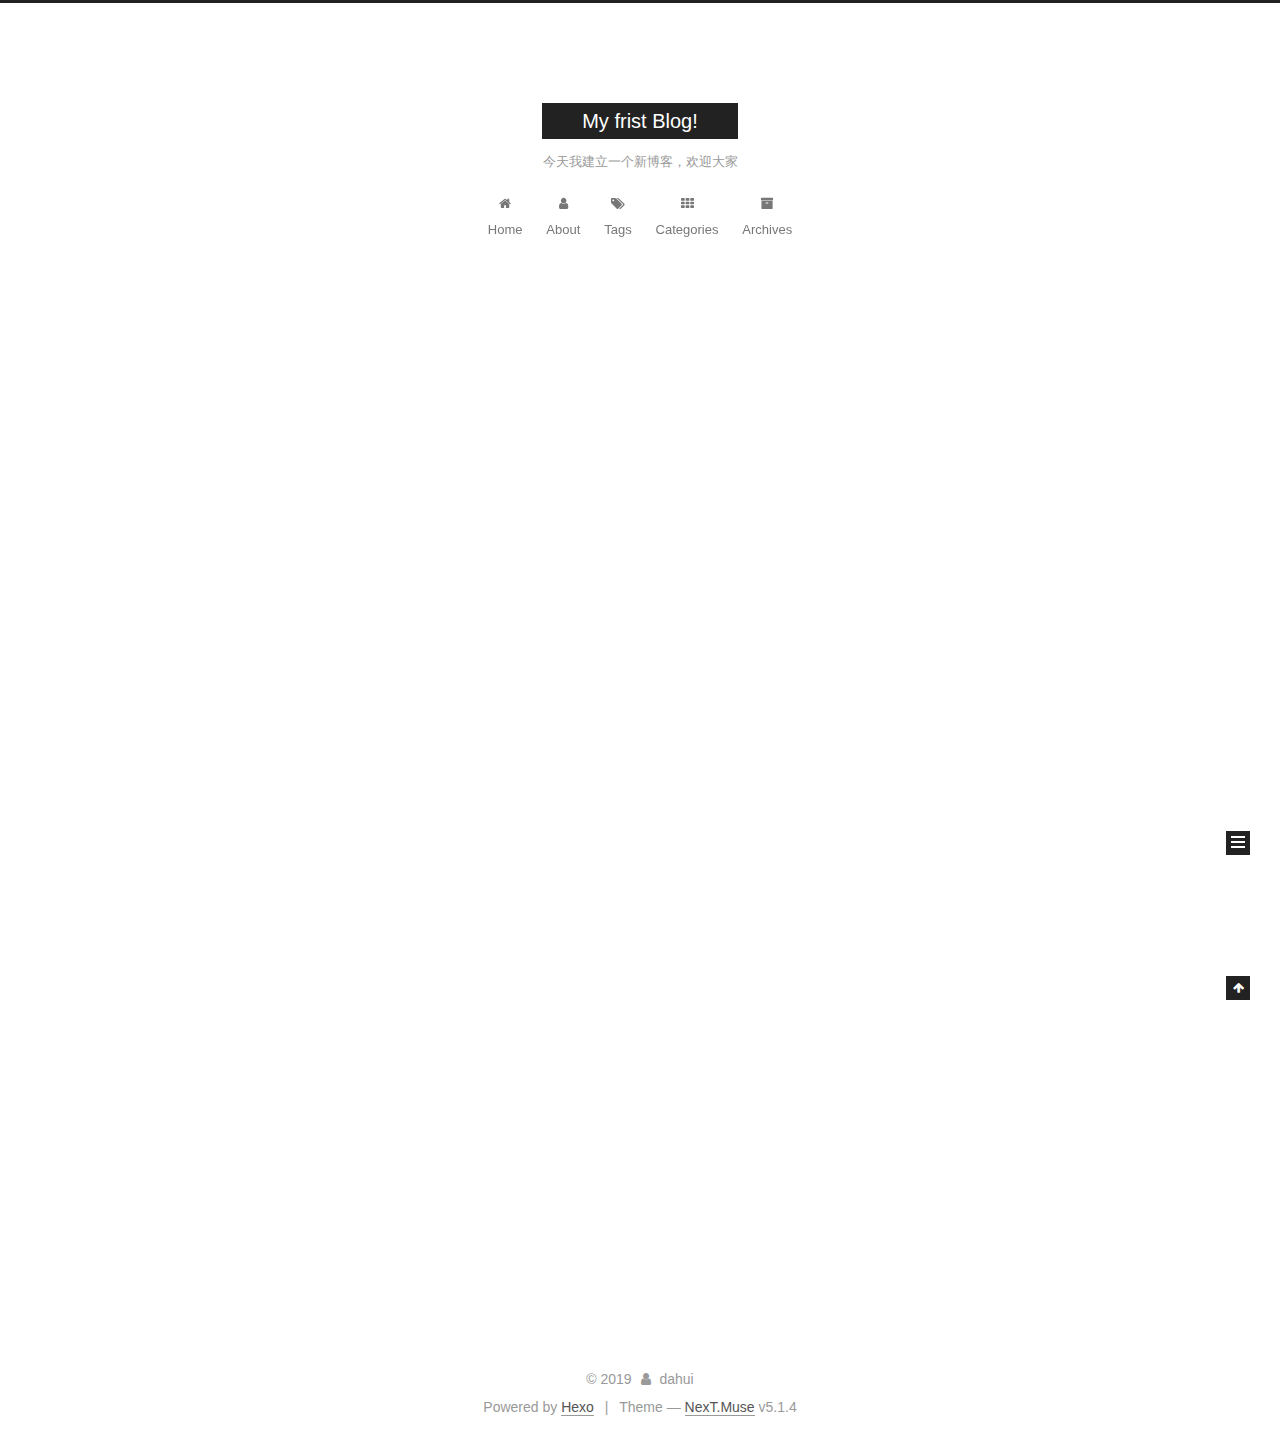
<file: index.html>
<!DOCTYPE html>



  


<html class="theme-next muse use-motion" lang="zh-Hans">
<head><meta name="generator" content="Hexo 3.8.0">
  <meta charset="UTF-8">
<meta http-equiv="X-UA-Compatible" content="IE=edge">
<meta name="viewport" content="width=device-width, initial-scale=1, maximum-scale=1">
<meta name="theme-color" content="#222">









<meta http-equiv="Cache-Control" content="no-transform">
<meta http-equiv="Cache-Control" content="no-siteapp">
















  
  
  <link href="/lib/fancybox/source/jquery.fancybox.css?v=2.1.5" rel="stylesheet" type="text/css">







<link href="/lib/font-awesome/css/font-awesome.min.css?v=4.6.2" rel="stylesheet" type="text/css">

<link href="/css/main.css?v=5.1.4" rel="stylesheet" type="text/css">


  <link rel="apple-touch-icon" sizes="180x180" href="/images/apple-touch-icon-next.png?v=5.1.4">


  <link rel="icon" type="image/png" sizes="32x32" href="/images/favicon-32x32-next.png?v=5.1.4">


  <link rel="icon" type="image/png" sizes="16x16" href="/images/favicon-16x16-next.png?v=5.1.4">


  <link rel="mask-icon" href="/images/logo.svg?v=5.1.4" color="#222">





  <meta name="keywords" content="Hexo, NexT">










<meta property="og:type" content="website">
<meta property="og:title" content="My frist Blog!">
<meta property="og:url" content="https://putinone.github.io/index.html">
<meta property="og:site_name" content="My frist Blog!">
<meta property="og:locale" content="zh-Hans">
<meta name="twitter:card" content="summary">
<meta name="twitter:title" content="My frist Blog!">



<script type="text/javascript" id="hexo.configurations">
  var NexT = window.NexT || {};
  var CONFIG = {
    root: '/',
    scheme: 'Muse',
    version: '5.1.4',
    sidebar: {"position":"left","display":"post","offset":12,"b2t":false,"scrollpercent":false,"onmobile":false},
    fancybox: true,
    tabs: true,
    motion: {"enable":true,"async":false,"transition":{"post_block":"fadeIn","post_header":"slideDownIn","post_body":"slideDownIn","coll_header":"slideLeftIn","sidebar":"slideUpIn"}},
    duoshuo: {
      userId: '0',
      author: 'Author'
    },
    algolia: {
      applicationID: '',
      apiKey: '',
      indexName: '',
      hits: {"per_page":10},
      labels: {"input_placeholder":"Search for Posts","hits_empty":"We didn't find any results for the search: ${query}","hits_stats":"${hits} results found in ${time} ms"}
    }
  };
</script>



  <link rel="canonical" href="https://putinone.github.io/">





  <title>My frist Blog!</title>
  








</head>

<body itemscope itemtype="http://schema.org/WebPage" lang="zh-Hans">

  
  
    
  

  <div class="container sidebar-position-left 
  page-home">
    <div class="headband"></div>

    <header id="header" class="header" itemscope itemtype="http://schema.org/WPHeader">
      <div class="header-inner"><div class="site-brand-wrapper">
  <div class="site-meta ">
    

    <div class="custom-logo-site-title">
      <a href="/" class="brand" rel="start">
        <span class="logo-line-before"><i></i></span>
        <span class="site-title">My frist Blog!</span>
        <span class="logo-line-after"><i></i></span>
      </a>
    </div>
      
        <p class="site-subtitle">今天我建立一个新博客，欢迎大家</p>
      
  </div>

  <div class="site-nav-toggle">
    <button>
      <span class="btn-bar"></span>
      <span class="btn-bar"></span>
      <span class="btn-bar"></span>
    </button>
  </div>
</div>

<nav class="site-nav">
  

  
    <ul id="menu" class="menu">
      
        
        <li class="menu-item menu-item-home">
          <a href="/" rel="section">
            
              <i class="menu-item-icon fa fa-fw fa-home"></i> <br>
            
            Home
          </a>
        </li>
      
        
        <li class="menu-item menu-item-about">
          <a href="/about/" rel="section">
            
              <i class="menu-item-icon fa fa-fw fa-user"></i> <br>
            
            About
          </a>
        </li>
      
        
        <li class="menu-item menu-item-tags">
          <a href="/tags/" rel="section">
            
              <i class="menu-item-icon fa fa-fw fa-tags"></i> <br>
            
            Tags
          </a>
        </li>
      
        
        <li class="menu-item menu-item-categories">
          <a href="/categories/" rel="section">
            
              <i class="menu-item-icon fa fa-fw fa-th"></i> <br>
            
            Categories
          </a>
        </li>
      
        
        <li class="menu-item menu-item-archives">
          <a href="/archives/" rel="section">
            
              <i class="menu-item-icon fa fa-fw fa-archive"></i> <br>
            
            Archives
          </a>
        </li>
      

      
    </ul>
  

  
</nav>



 </div>
    </header>

    <main id="main" class="main">
      <div class="main-inner">
        <div class="content-wrap">
          <div id="content" class="content">
            
  <section id="posts" class="posts-expand">
    
      

  

  
  
  

  <article class="post post-type-normal" itemscope itemtype="http://schema.org/Article">
  
  
  
  <div class="post-block">
    <link itemprop="mainEntityOfPage" href="https://putinone.github.io/2019/05/03/hello-world/">

    <span hidden itemprop="author" itemscope itemtype="http://schema.org/Person">
      <meta itemprop="name" content="dahui">
      <meta itemprop="description" content>
      <meta itemprop="image" content="/images/avatar.gif">
    </span>

    <span hidden itemprop="publisher" itemscope itemtype="http://schema.org/Organization">
      <meta itemprop="name" content="My frist Blog!">
    </span>

    
      <header class="post-header">

        
        
          <h1 class="post-title" itemprop="name headline">
                
                <a class="post-title-link" href="/2019/05/03/hello-world/" itemprop="url">Hello World</a></h1>
        

        <div class="post-meta">
          <span class="post-time">
            
              <span class="post-meta-item-icon">
                <i class="fa fa-calendar-o"></i>
              </span>
              
                <span class="post-meta-item-text">Posted on</span>
              
              <time title="Post created" itemprop="dateCreated datePublished" datetime="2019-05-03T00:16:01+08:00">
                2019-05-03
              </time>
            

            

            
          </span>

          

          
            
          

          
          

          

          

          

        </div>
      </header>
    

    
    
    
    <div class="post-body" itemprop="articleBody">

      
      

      
        
          
            <p>Welcome to <a href="https://hexo.io/" target="_blank" rel="noopener">Hexo</a>! This is your very first post. Check <a href="https://hexo.io/docs/" target="_blank" rel="noopener">documentation</a> for more info. If you get any problems when using Hexo, you can find the answer in <a href="https://hexo.io/docs/troubleshooting.html" target="_blank" rel="noopener">troubleshooting</a> or you can ask me on <a href="https://github.com/hexojs/hexo/issues" target="_blank" rel="noopener">GitHub</a>.</p>
<h2 id="Quick-Start"><a href="#Quick-Start" class="headerlink" title="Quick Start"></a>Quick Start</h2><h3 id="Create-a-new-post"><a href="#Create-a-new-post" class="headerlink" title="Create a new post"></a>Create a new post</h3><figure class="highlight bash"><table><tr><td class="gutter"><pre><span class="line">1</span><br></pre></td><td class="code"><pre><span class="line">$ hexo new <span class="string">"My New Post"</span></span><br></pre></td></tr></table></figure>
<p>More info: <a href="https://hexo.io/docs/writing.html" target="_blank" rel="noopener">Writing</a></p>
<h3 id="Run-server"><a href="#Run-server" class="headerlink" title="Run server"></a>Run server</h3><figure class="highlight bash"><table><tr><td class="gutter"><pre><span class="line">1</span><br></pre></td><td class="code"><pre><span class="line">$ hexo server</span><br></pre></td></tr></table></figure>
<p>More info: <a href="https://hexo.io/docs/server.html" target="_blank" rel="noopener">Server</a></p>
<h3 id="Generate-static-files"><a href="#Generate-static-files" class="headerlink" title="Generate static files"></a>Generate static files</h3><figure class="highlight bash"><table><tr><td class="gutter"><pre><span class="line">1</span><br></pre></td><td class="code"><pre><span class="line">$ hexo generate</span><br></pre></td></tr></table></figure>
<p>More info: <a href="https://hexo.io/docs/generating.html" target="_blank" rel="noopener">Generating</a></p>
<h3 id="Deploy-to-remote-sites"><a href="#Deploy-to-remote-sites" class="headerlink" title="Deploy to remote sites"></a>Deploy to remote sites</h3><figure class="highlight bash"><table><tr><td class="gutter"><pre><span class="line">1</span><br></pre></td><td class="code"><pre><span class="line">$ hexo deploy</span><br></pre></td></tr></table></figure>
<p>More info: <a href="https://hexo.io/docs/deployment.html" target="_blank" rel="noopener">Deployment</a></p>

          
        
      
    </div>
    
    
    

    

    

    

    <footer class="post-footer">
      

      

      

      
      
        <div class="post-eof"></div>
      
    </footer>
  </div>
  
  
  
  </article>


    
  </section>

  


          </div>
          


          

        </div>
        
          
  
  <div class="sidebar-toggle">
    <div class="sidebar-toggle-line-wrap">
      <span class="sidebar-toggle-line sidebar-toggle-line-first"></span>
      <span class="sidebar-toggle-line sidebar-toggle-line-middle"></span>
      <span class="sidebar-toggle-line sidebar-toggle-line-last"></span>
    </div>
  </div>

  <aside id="sidebar" class="sidebar">
    
    <div class="sidebar-inner">

      

      

      <section class="site-overview-wrap sidebar-panel sidebar-panel-active">
        <div class="site-overview">
          <div class="site-author motion-element" itemprop="author" itemscope itemtype="http://schema.org/Person">
            
              <p class="site-author-name" itemprop="name">dahui</p>
              <p class="site-description motion-element" itemprop="description"></p>
          </div>

          <nav class="site-state motion-element">

            
              <div class="site-state-item site-state-posts">
              
                <a href="/archives/">
              
                  <span class="site-state-item-count">1</span>
                  <span class="site-state-item-name">posts</span>
                </a>
              </div>
            

            

            

          </nav>

          

          

          
          

          
          

          

        </div>
      </section>

      

      

    </div>
  </aside>


        
      </div>
    </main>

    <footer id="footer" class="footer">
      <div class="footer-inner">
        <div class="copyright">&copy; <span itemprop="copyrightYear">2019</span>
  <span class="with-love">
    <i class="fa fa-user"></i>
  </span>
  <span class="author" itemprop="copyrightHolder">dahui</span>

  
</div>


  <div class="powered-by">Powered by <a class="theme-link" target="_blank" href="https://hexo.io">Hexo</a></div>



  <span class="post-meta-divider">|</span>



  <div class="theme-info">Theme &mdash; <a class="theme-link" target="_blank" href="https://github.com/iissnan/hexo-theme-next">NexT.Muse</a> v5.1.4</div>




        







        
      </div>
    </footer>

    
      <div class="back-to-top">
        <i class="fa fa-arrow-up"></i>
        
      </div>
    

    

  </div>

  

<script type="text/javascript">
  if (Object.prototype.toString.call(window.Promise) !== '[object Function]') {
    window.Promise = null;
  }
</script>









  












  
  
    <script type="text/javascript" src="/lib/jquery/index.js?v=2.1.3"></script>
  

  
  
    <script type="text/javascript" src="/lib/fastclick/lib/fastclick.min.js?v=1.0.6"></script>
  

  
  
    <script type="text/javascript" src="/lib/jquery_lazyload/jquery.lazyload.js?v=1.9.7"></script>
  

  
  
    <script type="text/javascript" src="/lib/velocity/velocity.min.js?v=1.2.1"></script>
  

  
  
    <script type="text/javascript" src="/lib/velocity/velocity.ui.min.js?v=1.2.1"></script>
  

  
  
    <script type="text/javascript" src="/lib/fancybox/source/jquery.fancybox.pack.js?v=2.1.5"></script>
  


  


  <script type="text/javascript" src="/js/src/utils.js?v=5.1.4"></script>

  <script type="text/javascript" src="/js/src/motion.js?v=5.1.4"></script>



  
  

  

  


  <script type="text/javascript" src="/js/src/bootstrap.js?v=5.1.4"></script>



  


  




	





  





  












  





  

  

  

  
  

  

  

  

</body>
</html>
</file>
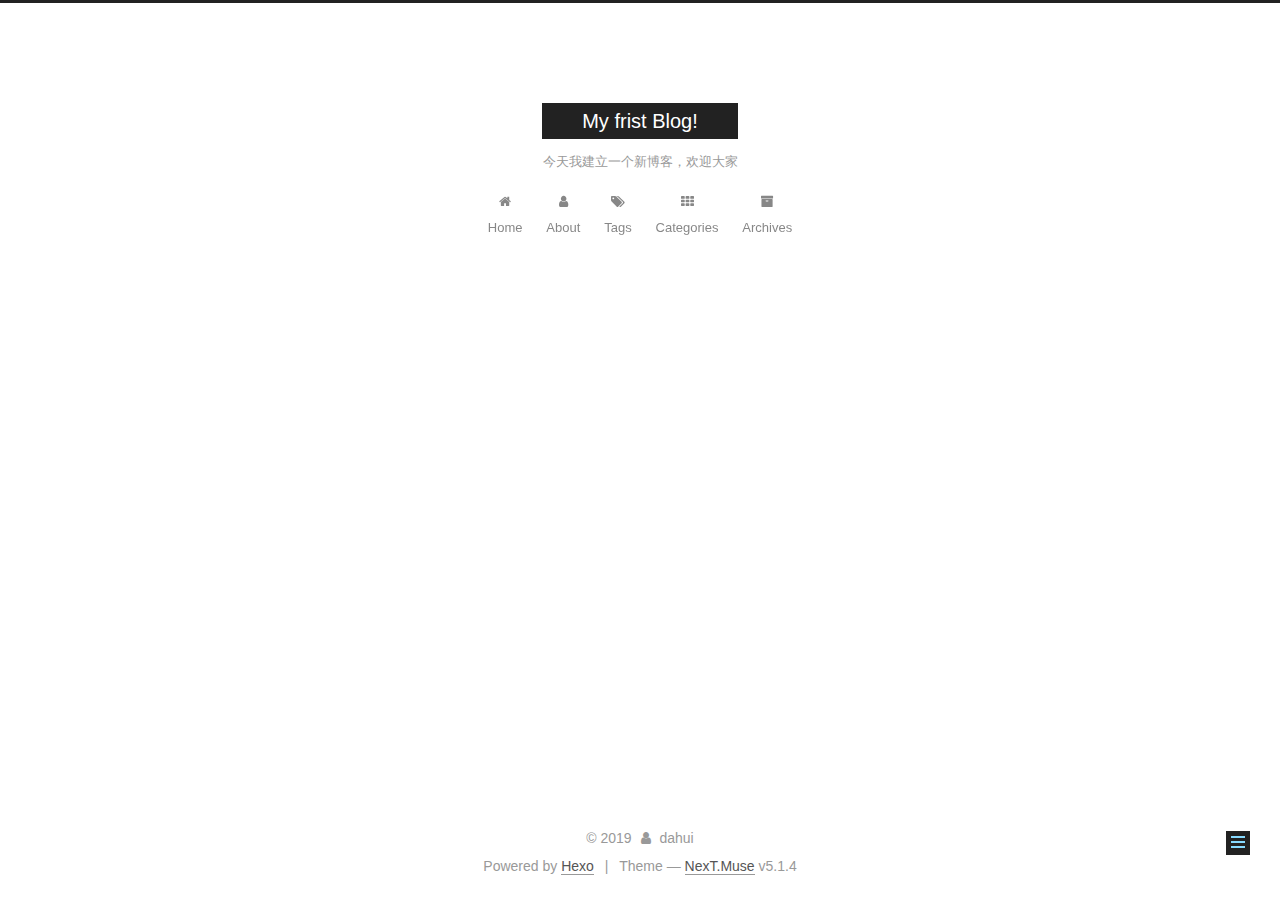
<file: about/index.html>
<!DOCTYPE html>



  


<html class="theme-next muse use-motion" lang="zh-Hans">
<head><meta name="generator" content="Hexo 3.8.0">
  <meta charset="UTF-8">
<meta http-equiv="X-UA-Compatible" content="IE=edge">
<meta name="viewport" content="width=device-width, initial-scale=1, maximum-scale=1">
<meta name="theme-color" content="#222">









<meta http-equiv="Cache-Control" content="no-transform">
<meta http-equiv="Cache-Control" content="no-siteapp">
















  
  
  <link href="/lib/fancybox/source/jquery.fancybox.css?v=2.1.5" rel="stylesheet" type="text/css">







<link href="/lib/font-awesome/css/font-awesome.min.css?v=4.6.2" rel="stylesheet" type="text/css">

<link href="/css/main.css?v=5.1.4" rel="stylesheet" type="text/css">


  <link rel="apple-touch-icon" sizes="180x180" href="/images/apple-touch-icon-next.png?v=5.1.4">


  <link rel="icon" type="image/png" sizes="32x32" href="/images/favicon-32x32-next.png?v=5.1.4">


  <link rel="icon" type="image/png" sizes="16x16" href="/images/favicon-16x16-next.png?v=5.1.4">


  <link rel="mask-icon" href="/images/logo.svg?v=5.1.4" color="#222">





  <meta name="keywords" content="Hexo, NexT">










<meta property="og:type" content="website">
<meta property="og:title" content="关于我">
<meta property="og:url" content="https://putinone.github.io/about/index.html">
<meta property="og:site_name" content="My frist Blog!">
<meta property="og:locale" content="zh-Hans">
<meta property="og:updated_time" content="2019-05-03T02:54:26.028Z">
<meta name="twitter:card" content="summary">
<meta name="twitter:title" content="关于我">



<script type="text/javascript" id="hexo.configurations">
  var NexT = window.NexT || {};
  var CONFIG = {
    root: '/',
    scheme: 'Muse',
    version: '5.1.4',
    sidebar: {"position":"left","display":"post","offset":12,"b2t":false,"scrollpercent":false,"onmobile":false},
    fancybox: true,
    tabs: true,
    motion: {"enable":true,"async":false,"transition":{"post_block":"fadeIn","post_header":"slideDownIn","post_body":"slideDownIn","coll_header":"slideLeftIn","sidebar":"slideUpIn"}},
    duoshuo: {
      userId: '0',
      author: 'Author'
    },
    algolia: {
      applicationID: '',
      apiKey: '',
      indexName: '',
      hits: {"per_page":10},
      labels: {"input_placeholder":"Search for Posts","hits_empty":"We didn't find any results for the search: ${query}","hits_stats":"${hits} results found in ${time} ms"}
    }
  };
</script>



  <link rel="canonical" href="https://putinone.github.io/about/">





  <title>关于我 | My frist Blog!</title>
  








</head>

<body itemscope itemtype="http://schema.org/WebPage" lang="zh-Hans">

  
  
    
  

  <div class="container sidebar-position-left page-post-detail">
    <div class="headband"></div>

    <header id="header" class="header" itemscope itemtype="http://schema.org/WPHeader">
      <div class="header-inner"><div class="site-brand-wrapper">
  <div class="site-meta ">
    

    <div class="custom-logo-site-title">
      <a href="/" class="brand" rel="start">
        <span class="logo-line-before"><i></i></span>
        <span class="site-title">My frist Blog!</span>
        <span class="logo-line-after"><i></i></span>
      </a>
    </div>
      
        <p class="site-subtitle">今天我建立一个新博客，欢迎大家</p>
      
  </div>

  <div class="site-nav-toggle">
    <button>
      <span class="btn-bar"></span>
      <span class="btn-bar"></span>
      <span class="btn-bar"></span>
    </button>
  </div>
</div>

<nav class="site-nav">
  

  
    <ul id="menu" class="menu">
      
        
        <li class="menu-item menu-item-home">
          <a href="/" rel="section">
            
              <i class="menu-item-icon fa fa-fw fa-home"></i> <br>
            
            Home
          </a>
        </li>
      
        
        <li class="menu-item menu-item-about">
          <a href="/about/" rel="section">
            
              <i class="menu-item-icon fa fa-fw fa-user"></i> <br>
            
            About
          </a>
        </li>
      
        
        <li class="menu-item menu-item-tags">
          <a href="/tags/" rel="section">
            
              <i class="menu-item-icon fa fa-fw fa-tags"></i> <br>
            
            Tags
          </a>
        </li>
      
        
        <li class="menu-item menu-item-categories">
          <a href="/categories/" rel="section">
            
              <i class="menu-item-icon fa fa-fw fa-th"></i> <br>
            
            Categories
          </a>
        </li>
      
        
        <li class="menu-item menu-item-archives">
          <a href="/archives/" rel="section">
            
              <i class="menu-item-icon fa fa-fw fa-archive"></i> <br>
            
            Archives
          </a>
        </li>
      

      
    </ul>
  

  
</nav>



 </div>
    </header>

    <main id="main" class="main">
      <div class="main-inner">
        <div class="content-wrap">
          <div id="content" class="content">
            

  <div id="posts" class="posts-expand">
    
    
    
    <div class="post-block page">
      <header class="post-header">

	<h1 class="post-title" itemprop="name headline">关于我</h1>



</header>

      
      
      
      <div class="post-body">
        
        
          
        
      </div>
      
      
      
    </div>
    
    
    
  </div>


          </div>
          


          

  



        </div>
        
          
  
  <div class="sidebar-toggle">
    <div class="sidebar-toggle-line-wrap">
      <span class="sidebar-toggle-line sidebar-toggle-line-first"></span>
      <span class="sidebar-toggle-line sidebar-toggle-line-middle"></span>
      <span class="sidebar-toggle-line sidebar-toggle-line-last"></span>
    </div>
  </div>

  <aside id="sidebar" class="sidebar">
    
    <div class="sidebar-inner">

      

      

      <section class="site-overview-wrap sidebar-panel sidebar-panel-active">
        <div class="site-overview">
          <div class="site-author motion-element" itemprop="author" itemscope itemtype="http://schema.org/Person">
            
              <p class="site-author-name" itemprop="name">dahui</p>
              <p class="site-description motion-element" itemprop="description"></p>
          </div>

          <nav class="site-state motion-element">

            
              <div class="site-state-item site-state-posts">
              
                <a href="/archives/">
              
                  <span class="site-state-item-count">1</span>
                  <span class="site-state-item-name">posts</span>
                </a>
              </div>
            

            

            

          </nav>

          

          

          
          

          
          

          

        </div>
      </section>

      

      

    </div>
  </aside>


        
      </div>
    </main>

    <footer id="footer" class="footer">
      <div class="footer-inner">
        <div class="copyright">&copy; <span itemprop="copyrightYear">2019</span>
  <span class="with-love">
    <i class="fa fa-user"></i>
  </span>
  <span class="author" itemprop="copyrightHolder">dahui</span>

  
</div>


  <div class="powered-by">Powered by <a class="theme-link" target="_blank" href="https://hexo.io">Hexo</a></div>



  <span class="post-meta-divider">|</span>



  <div class="theme-info">Theme &mdash; <a class="theme-link" target="_blank" href="https://github.com/iissnan/hexo-theme-next">NexT.Muse</a> v5.1.4</div>




        







        
      </div>
    </footer>

    
      <div class="back-to-top">
        <i class="fa fa-arrow-up"></i>
        
      </div>
    

    

  </div>

  

<script type="text/javascript">
  if (Object.prototype.toString.call(window.Promise) !== '[object Function]') {
    window.Promise = null;
  }
</script>









  












  
  
    <script type="text/javascript" src="/lib/jquery/index.js?v=2.1.3"></script>
  

  
  
    <script type="text/javascript" src="/lib/fastclick/lib/fastclick.min.js?v=1.0.6"></script>
  

  
  
    <script type="text/javascript" src="/lib/jquery_lazyload/jquery.lazyload.js?v=1.9.7"></script>
  

  
  
    <script type="text/javascript" src="/lib/velocity/velocity.min.js?v=1.2.1"></script>
  

  
  
    <script type="text/javascript" src="/lib/velocity/velocity.ui.min.js?v=1.2.1"></script>
  

  
  
    <script type="text/javascript" src="/lib/fancybox/source/jquery.fancybox.pack.js?v=2.1.5"></script>
  


  


  <script type="text/javascript" src="/js/src/utils.js?v=5.1.4"></script>

  <script type="text/javascript" src="/js/src/motion.js?v=5.1.4"></script>



  
  

  
  <script type="text/javascript" src="/js/src/scrollspy.js?v=5.1.4"></script>
<script type="text/javascript" src="/js/src/post-details.js?v=5.1.4"></script>



  


  <script type="text/javascript" src="/js/src/bootstrap.js?v=5.1.4"></script>



  


  




	





  





  












  





  

  

  

  
  

  

  

  

</body>
</html>
</file>
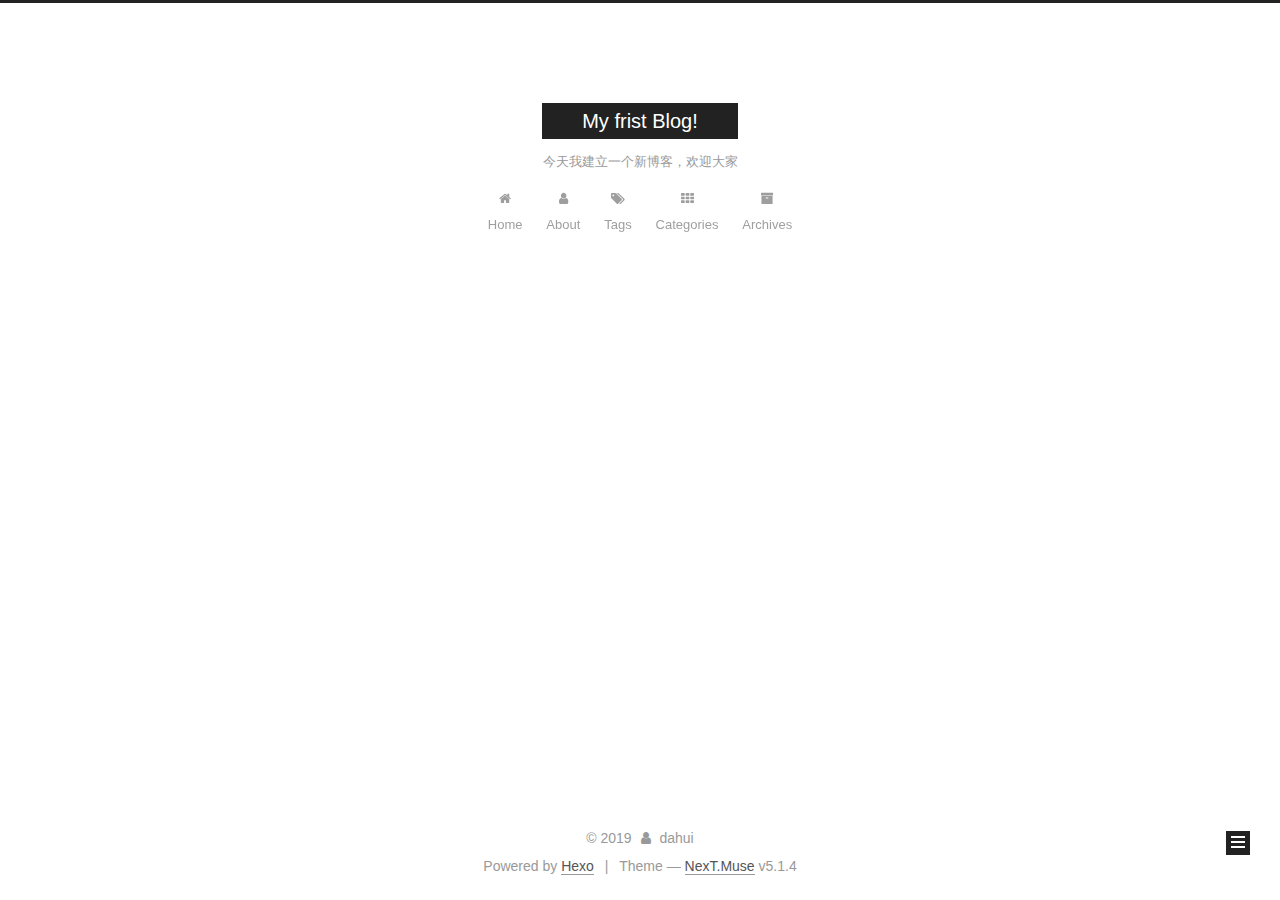
<file: archives/index.html>
<!DOCTYPE html>



  


<html class="theme-next muse use-motion" lang="zh-Hans">
<head><meta name="generator" content="Hexo 3.8.0">
  <meta charset="UTF-8">
<meta http-equiv="X-UA-Compatible" content="IE=edge">
<meta name="viewport" content="width=device-width, initial-scale=1, maximum-scale=1">
<meta name="theme-color" content="#222">









<meta http-equiv="Cache-Control" content="no-transform">
<meta http-equiv="Cache-Control" content="no-siteapp">
















  
  
  <link href="/lib/fancybox/source/jquery.fancybox.css?v=2.1.5" rel="stylesheet" type="text/css">







<link href="/lib/font-awesome/css/font-awesome.min.css?v=4.6.2" rel="stylesheet" type="text/css">

<link href="/css/main.css?v=5.1.4" rel="stylesheet" type="text/css">


  <link rel="apple-touch-icon" sizes="180x180" href="/images/apple-touch-icon-next.png?v=5.1.4">


  <link rel="icon" type="image/png" sizes="32x32" href="/images/favicon-32x32-next.png?v=5.1.4">


  <link rel="icon" type="image/png" sizes="16x16" href="/images/favicon-16x16-next.png?v=5.1.4">


  <link rel="mask-icon" href="/images/logo.svg?v=5.1.4" color="#222">





  <meta name="keywords" content="Hexo, NexT">










<meta property="og:type" content="website">
<meta property="og:title" content="My frist Blog!">
<meta property="og:url" content="https://putinone.github.io/archives/index.html">
<meta property="og:site_name" content="My frist Blog!">
<meta property="og:locale" content="zh-Hans">
<meta name="twitter:card" content="summary">
<meta name="twitter:title" content="My frist Blog!">



<script type="text/javascript" id="hexo.configurations">
  var NexT = window.NexT || {};
  var CONFIG = {
    root: '/',
    scheme: 'Muse',
    version: '5.1.4',
    sidebar: {"position":"left","display":"post","offset":12,"b2t":false,"scrollpercent":false,"onmobile":false},
    fancybox: true,
    tabs: true,
    motion: {"enable":true,"async":false,"transition":{"post_block":"fadeIn","post_header":"slideDownIn","post_body":"slideDownIn","coll_header":"slideLeftIn","sidebar":"slideUpIn"}},
    duoshuo: {
      userId: '0',
      author: 'Author'
    },
    algolia: {
      applicationID: '',
      apiKey: '',
      indexName: '',
      hits: {"per_page":10},
      labels: {"input_placeholder":"Search for Posts","hits_empty":"We didn't find any results for the search: ${query}","hits_stats":"${hits} results found in ${time} ms"}
    }
  };
</script>



  <link rel="canonical" href="https://putinone.github.io/archives/">





  <title>Archive | My frist Blog!</title>
  








</head>

<body itemscope itemtype="http://schema.org/WebPage" lang="zh-Hans">

  
  
    
  

  <div class="container sidebar-position-left page-archive">
    <div class="headband"></div>

    <header id="header" class="header" itemscope itemtype="http://schema.org/WPHeader">
      <div class="header-inner"><div class="site-brand-wrapper">
  <div class="site-meta ">
    

    <div class="custom-logo-site-title">
      <a href="/" class="brand" rel="start">
        <span class="logo-line-before"><i></i></span>
        <span class="site-title">My frist Blog!</span>
        <span class="logo-line-after"><i></i></span>
      </a>
    </div>
      
        <p class="site-subtitle">今天我建立一个新博客，欢迎大家</p>
      
  </div>

  <div class="site-nav-toggle">
    <button>
      <span class="btn-bar"></span>
      <span class="btn-bar"></span>
      <span class="btn-bar"></span>
    </button>
  </div>
</div>

<nav class="site-nav">
  

  
    <ul id="menu" class="menu">
      
        
        <li class="menu-item menu-item-home">
          <a href="/" rel="section">
            
              <i class="menu-item-icon fa fa-fw fa-home"></i> <br>
            
            Home
          </a>
        </li>
      
        
        <li class="menu-item menu-item-about">
          <a href="/about/" rel="section">
            
              <i class="menu-item-icon fa fa-fw fa-user"></i> <br>
            
            About
          </a>
        </li>
      
        
        <li class="menu-item menu-item-tags">
          <a href="/tags/" rel="section">
            
              <i class="menu-item-icon fa fa-fw fa-tags"></i> <br>
            
            Tags
          </a>
        </li>
      
        
        <li class="menu-item menu-item-categories">
          <a href="/categories/" rel="section">
            
              <i class="menu-item-icon fa fa-fw fa-th"></i> <br>
            
            Categories
          </a>
        </li>
      
        
        <li class="menu-item menu-item-archives">
          <a href="/archives/" rel="section">
            
              <i class="menu-item-icon fa fa-fw fa-archive"></i> <br>
            
            Archives
          </a>
        </li>
      

      
    </ul>
  

  
</nav>



 </div>
    </header>

    <main id="main" class="main">
      <div class="main-inner">
        <div class="content-wrap">
          <div id="content" class="content">
            

  
  
  
  <div class="post-block archive">
    <div id="posts" class="posts-collapse">
      <span class="archive-move-on"></span>

      <span class="archive-page-counter">
        
        
        
          
        
        Um..! 1 post. Keep on posting.
      </span>

      

        
        
        

        
          
          <div class="collection-title">
            <h1 class="archive-year" id="archive-year-2019">2019</h1>
          </div>
        
        

        

  <article class="post post-type-normal" itemscope itemtype="http://schema.org/Article">
    <header class="post-header">

      <h2 class="post-title">
        
            <a class="post-title-link" href="/2019/05/03/hello-world/" itemprop="url">
              
                <span itemprop="name">Hello World</span>
              
            </a>
        
      </h2>

      <div class="post-meta">
        <time class="post-time" itemprop="dateCreated" datetime="2019-05-03T00:16:01+08:00" content="2019-05-03">
          05-03
        </time>
      </div>

    </header>
  </article>



      

    </div>
  </div>
  
  
  

  



          </div>
          


          

        </div>
        
          
  
  <div class="sidebar-toggle">
    <div class="sidebar-toggle-line-wrap">
      <span class="sidebar-toggle-line sidebar-toggle-line-first"></span>
      <span class="sidebar-toggle-line sidebar-toggle-line-middle"></span>
      <span class="sidebar-toggle-line sidebar-toggle-line-last"></span>
    </div>
  </div>

  <aside id="sidebar" class="sidebar">
    
    <div class="sidebar-inner">

      

      

      <section class="site-overview-wrap sidebar-panel sidebar-panel-active">
        <div class="site-overview">
          <div class="site-author motion-element" itemprop="author" itemscope itemtype="http://schema.org/Person">
            
              <p class="site-author-name" itemprop="name">dahui</p>
              <p class="site-description motion-element" itemprop="description"></p>
          </div>

          <nav class="site-state motion-element">

            
              <div class="site-state-item site-state-posts">
              
                <a href="/archives/">
              
                  <span class="site-state-item-count">1</span>
                  <span class="site-state-item-name">posts</span>
                </a>
              </div>
            

            

            

          </nav>

          

          

          
          

          
          

          

        </div>
      </section>

      

      

    </div>
  </aside>


        
      </div>
    </main>

    <footer id="footer" class="footer">
      <div class="footer-inner">
        <div class="copyright">&copy; <span itemprop="copyrightYear">2019</span>
  <span class="with-love">
    <i class="fa fa-user"></i>
  </span>
  <span class="author" itemprop="copyrightHolder">dahui</span>

  
</div>


  <div class="powered-by">Powered by <a class="theme-link" target="_blank" href="https://hexo.io">Hexo</a></div>



  <span class="post-meta-divider">|</span>



  <div class="theme-info">Theme &mdash; <a class="theme-link" target="_blank" href="https://github.com/iissnan/hexo-theme-next">NexT.Muse</a> v5.1.4</div>




        







        
      </div>
    </footer>

    
      <div class="back-to-top">
        <i class="fa fa-arrow-up"></i>
        
      </div>
    

    

  </div>

  

<script type="text/javascript">
  if (Object.prototype.toString.call(window.Promise) !== '[object Function]') {
    window.Promise = null;
  }
</script>









  












  
  
    <script type="text/javascript" src="/lib/jquery/index.js?v=2.1.3"></script>
  

  
  
    <script type="text/javascript" src="/lib/fastclick/lib/fastclick.min.js?v=1.0.6"></script>
  

  
  
    <script type="text/javascript" src="/lib/jquery_lazyload/jquery.lazyload.js?v=1.9.7"></script>
  

  
  
    <script type="text/javascript" src="/lib/velocity/velocity.min.js?v=1.2.1"></script>
  

  
  
    <script type="text/javascript" src="/lib/velocity/velocity.ui.min.js?v=1.2.1"></script>
  

  
  
    <script type="text/javascript" src="/lib/fancybox/source/jquery.fancybox.pack.js?v=2.1.5"></script>
  


  


  <script type="text/javascript" src="/js/src/utils.js?v=5.1.4"></script>

  <script type="text/javascript" src="/js/src/motion.js?v=5.1.4"></script>



  
  

  

  


  <script type="text/javascript" src="/js/src/bootstrap.js?v=5.1.4"></script>



  


  




	





  





  












  





  

  

  

  
  

  

  

  

</body>
</html>
</file>
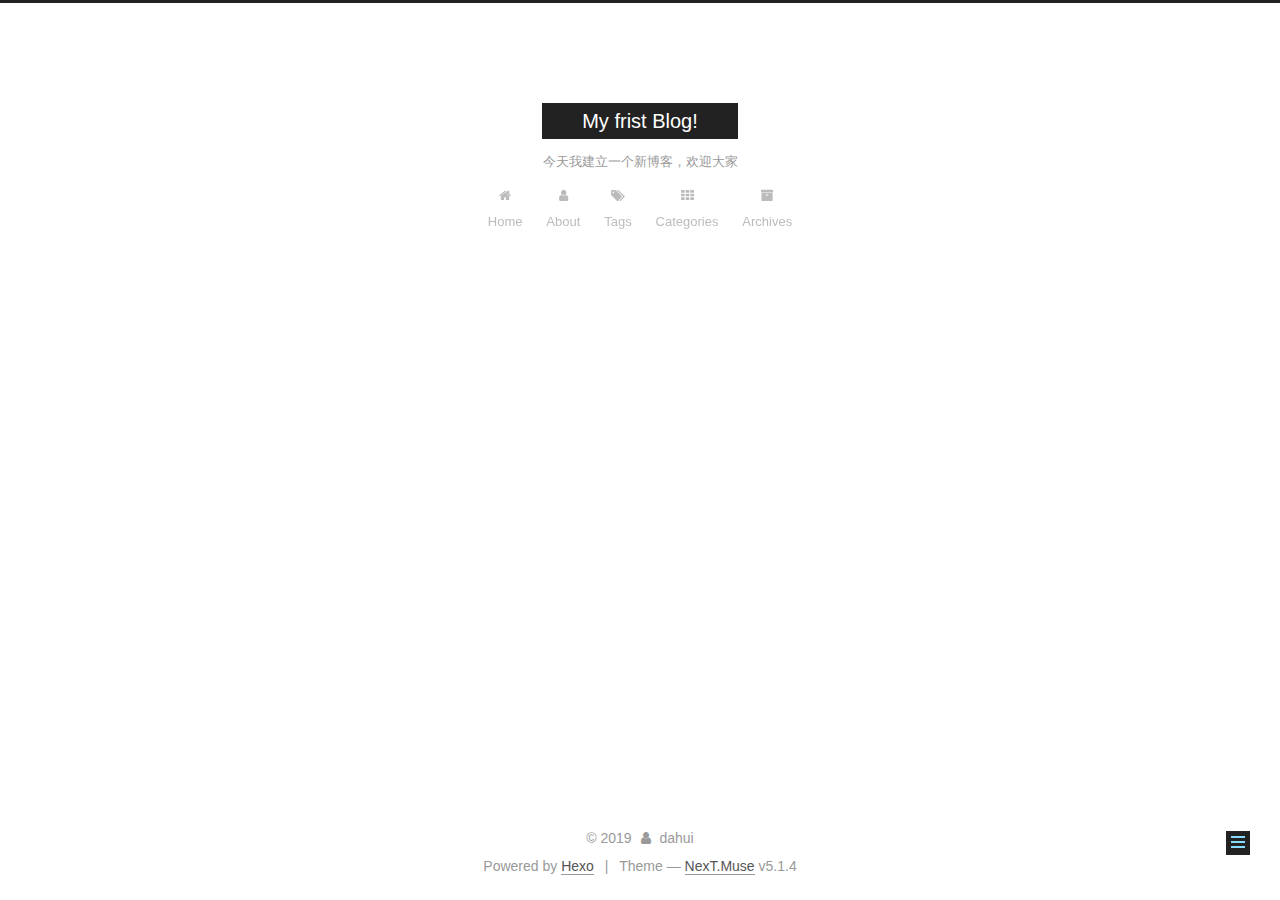
<file: categories/index.html>
<!DOCTYPE html>



  


<html class="theme-next muse use-motion" lang="zh-Hans">
<head><meta name="generator" content="Hexo 3.8.0">
  <meta charset="UTF-8">
<meta http-equiv="X-UA-Compatible" content="IE=edge">
<meta name="viewport" content="width=device-width, initial-scale=1, maximum-scale=1">
<meta name="theme-color" content="#222">









<meta http-equiv="Cache-Control" content="no-transform">
<meta http-equiv="Cache-Control" content="no-siteapp">
















  
  
  <link href="/lib/fancybox/source/jquery.fancybox.css?v=2.1.5" rel="stylesheet" type="text/css">







<link href="/lib/font-awesome/css/font-awesome.min.css?v=4.6.2" rel="stylesheet" type="text/css">

<link href="/css/main.css?v=5.1.4" rel="stylesheet" type="text/css">


  <link rel="apple-touch-icon" sizes="180x180" href="/images/apple-touch-icon-next.png?v=5.1.4">


  <link rel="icon" type="image/png" sizes="32x32" href="/images/favicon-32x32-next.png?v=5.1.4">


  <link rel="icon" type="image/png" sizes="16x16" href="/images/favicon-16x16-next.png?v=5.1.4">


  <link rel="mask-icon" href="/images/logo.svg?v=5.1.4" color="#222">





  <meta name="keywords" content="Hexo, NexT">










<meta property="og:type" content="website">
<meta property="og:title" content="categories">
<meta property="og:url" content="https://putinone.github.io/categories/index.html">
<meta property="og:site_name" content="My frist Blog!">
<meta property="og:locale" content="zh-Hans">
<meta property="og:updated_time" content="2019-05-03T02:53:06.714Z">
<meta name="twitter:card" content="summary">
<meta name="twitter:title" content="categories">



<script type="text/javascript" id="hexo.configurations">
  var NexT = window.NexT || {};
  var CONFIG = {
    root: '/',
    scheme: 'Muse',
    version: '5.1.4',
    sidebar: {"position":"left","display":"post","offset":12,"b2t":false,"scrollpercent":false,"onmobile":false},
    fancybox: true,
    tabs: true,
    motion: {"enable":true,"async":false,"transition":{"post_block":"fadeIn","post_header":"slideDownIn","post_body":"slideDownIn","coll_header":"slideLeftIn","sidebar":"slideUpIn"}},
    duoshuo: {
      userId: '0',
      author: 'Author'
    },
    algolia: {
      applicationID: '',
      apiKey: '',
      indexName: '',
      hits: {"per_page":10},
      labels: {"input_placeholder":"Search for Posts","hits_empty":"We didn't find any results for the search: ${query}","hits_stats":"${hits} results found in ${time} ms"}
    }
  };
</script>



  <link rel="canonical" href="https://putinone.github.io/categories/">





  <title>categories | My frist Blog!</title>
  








</head>

<body itemscope itemtype="http://schema.org/WebPage" lang="zh-Hans">

  
  
    
  

  <div class="container sidebar-position-left page-post-detail">
    <div class="headband"></div>

    <header id="header" class="header" itemscope itemtype="http://schema.org/WPHeader">
      <div class="header-inner"><div class="site-brand-wrapper">
  <div class="site-meta ">
    

    <div class="custom-logo-site-title">
      <a href="/" class="brand" rel="start">
        <span class="logo-line-before"><i></i></span>
        <span class="site-title">My frist Blog!</span>
        <span class="logo-line-after"><i></i></span>
      </a>
    </div>
      
        <p class="site-subtitle">今天我建立一个新博客，欢迎大家</p>
      
  </div>

  <div class="site-nav-toggle">
    <button>
      <span class="btn-bar"></span>
      <span class="btn-bar"></span>
      <span class="btn-bar"></span>
    </button>
  </div>
</div>

<nav class="site-nav">
  

  
    <ul id="menu" class="menu">
      
        
        <li class="menu-item menu-item-home">
          <a href="/" rel="section">
            
              <i class="menu-item-icon fa fa-fw fa-home"></i> <br>
            
            Home
          </a>
        </li>
      
        
        <li class="menu-item menu-item-about">
          <a href="/about/" rel="section">
            
              <i class="menu-item-icon fa fa-fw fa-user"></i> <br>
            
            About
          </a>
        </li>
      
        
        <li class="menu-item menu-item-tags">
          <a href="/tags/" rel="section">
            
              <i class="menu-item-icon fa fa-fw fa-tags"></i> <br>
            
            Tags
          </a>
        </li>
      
        
        <li class="menu-item menu-item-categories">
          <a href="/categories/" rel="section">
            
              <i class="menu-item-icon fa fa-fw fa-th"></i> <br>
            
            Categories
          </a>
        </li>
      
        
        <li class="menu-item menu-item-archives">
          <a href="/archives/" rel="section">
            
              <i class="menu-item-icon fa fa-fw fa-archive"></i> <br>
            
            Archives
          </a>
        </li>
      

      
    </ul>
  

  
</nav>



 </div>
    </header>

    <main id="main" class="main">
      <div class="main-inner">
        <div class="content-wrap">
          <div id="content" class="content">
            

  <div id="posts" class="posts-expand">
    
    
    
    <div class="post-block page">
      <header class="post-header">

	<h1 class="post-title" itemprop="name headline">categories</h1>



</header>

      
      
      
      <div class="post-body">
        
        
          
        
      </div>
      
      
      
    </div>
    
    
    
  </div>


          </div>
          


          

  



        </div>
        
          
  
  <div class="sidebar-toggle">
    <div class="sidebar-toggle-line-wrap">
      <span class="sidebar-toggle-line sidebar-toggle-line-first"></span>
      <span class="sidebar-toggle-line sidebar-toggle-line-middle"></span>
      <span class="sidebar-toggle-line sidebar-toggle-line-last"></span>
    </div>
  </div>

  <aside id="sidebar" class="sidebar">
    
    <div class="sidebar-inner">

      

      

      <section class="site-overview-wrap sidebar-panel sidebar-panel-active">
        <div class="site-overview">
          <div class="site-author motion-element" itemprop="author" itemscope itemtype="http://schema.org/Person">
            
              <p class="site-author-name" itemprop="name">dahui</p>
              <p class="site-description motion-element" itemprop="description"></p>
          </div>

          <nav class="site-state motion-element">

            
              <div class="site-state-item site-state-posts">
              
                <a href="/archives/">
              
                  <span class="site-state-item-count">1</span>
                  <span class="site-state-item-name">posts</span>
                </a>
              </div>
            

            

            

          </nav>

          

          

          
          

          
          

          

        </div>
      </section>

      

      

    </div>
  </aside>


        
      </div>
    </main>

    <footer id="footer" class="footer">
      <div class="footer-inner">
        <div class="copyright">&copy; <span itemprop="copyrightYear">2019</span>
  <span class="with-love">
    <i class="fa fa-user"></i>
  </span>
  <span class="author" itemprop="copyrightHolder">dahui</span>

  
</div>


  <div class="powered-by">Powered by <a class="theme-link" target="_blank" href="https://hexo.io">Hexo</a></div>



  <span class="post-meta-divider">|</span>



  <div class="theme-info">Theme &mdash; <a class="theme-link" target="_blank" href="https://github.com/iissnan/hexo-theme-next">NexT.Muse</a> v5.1.4</div>




        







        
      </div>
    </footer>

    
      <div class="back-to-top">
        <i class="fa fa-arrow-up"></i>
        
      </div>
    

    

  </div>

  

<script type="text/javascript">
  if (Object.prototype.toString.call(window.Promise) !== '[object Function]') {
    window.Promise = null;
  }
</script>









  












  
  
    <script type="text/javascript" src="/lib/jquery/index.js?v=2.1.3"></script>
  

  
  
    <script type="text/javascript" src="/lib/fastclick/lib/fastclick.min.js?v=1.0.6"></script>
  

  
  
    <script type="text/javascript" src="/lib/jquery_lazyload/jquery.lazyload.js?v=1.9.7"></script>
  

  
  
    <script type="text/javascript" src="/lib/velocity/velocity.min.js?v=1.2.1"></script>
  

  
  
    <script type="text/javascript" src="/lib/velocity/velocity.ui.min.js?v=1.2.1"></script>
  

  
  
    <script type="text/javascript" src="/lib/fancybox/source/jquery.fancybox.pack.js?v=2.1.5"></script>
  


  


  <script type="text/javascript" src="/js/src/utils.js?v=5.1.4"></script>

  <script type="text/javascript" src="/js/src/motion.js?v=5.1.4"></script>



  
  

  
  <script type="text/javascript" src="/js/src/scrollspy.js?v=5.1.4"></script>
<script type="text/javascript" src="/js/src/post-details.js?v=5.1.4"></script>



  


  <script type="text/javascript" src="/js/src/bootstrap.js?v=5.1.4"></script>



  


  




	





  





  












  





  

  

  

  
  

  

  

  

</body>
</html>
</file>
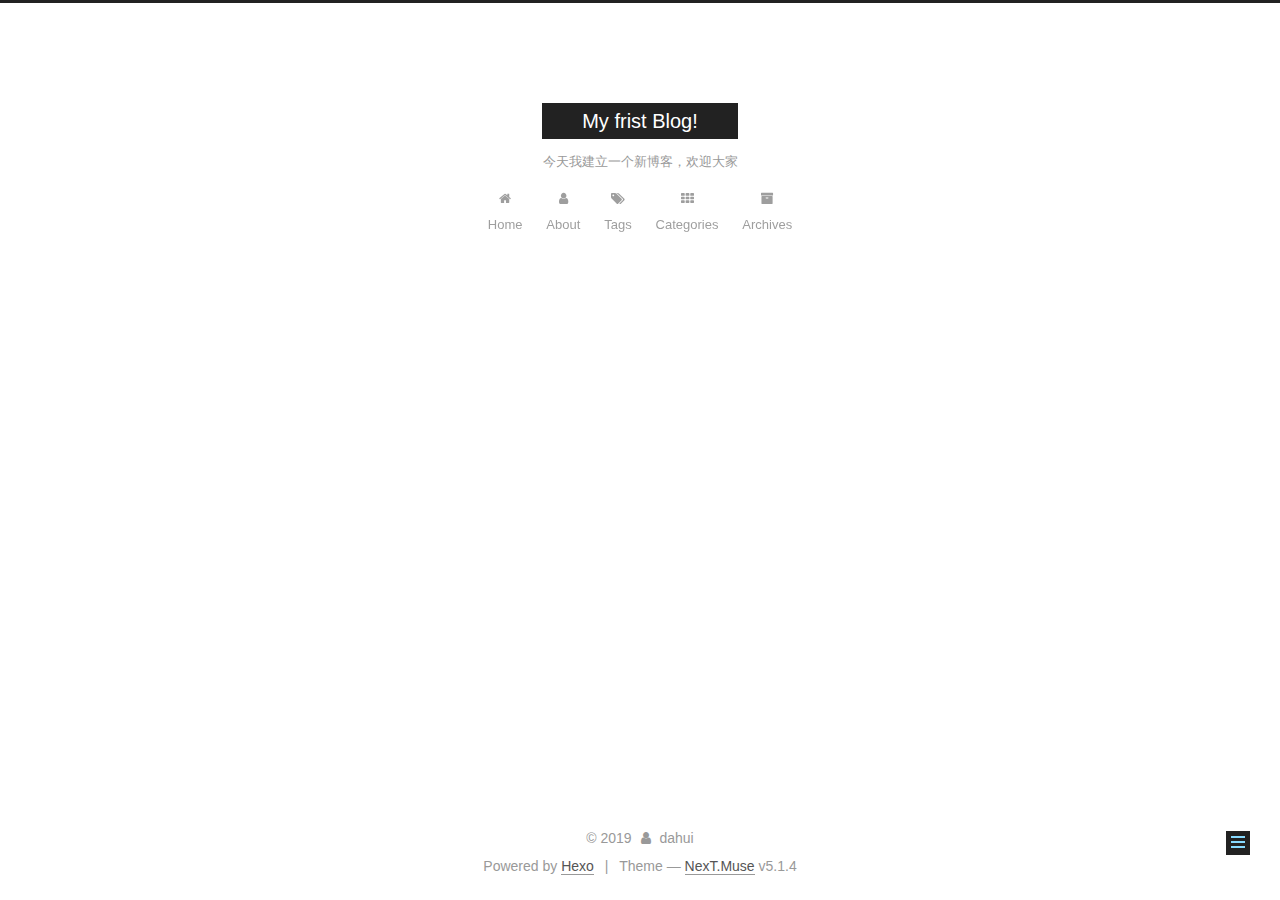
<file: tags/index.html>
<!DOCTYPE html>



  


<html class="theme-next muse use-motion" lang="zh-Hans">
<head><meta name="generator" content="Hexo 3.8.0">
  <meta charset="UTF-8">
<meta http-equiv="X-UA-Compatible" content="IE=edge">
<meta name="viewport" content="width=device-width, initial-scale=1, maximum-scale=1">
<meta name="theme-color" content="#222">









<meta http-equiv="Cache-Control" content="no-transform">
<meta http-equiv="Cache-Control" content="no-siteapp">
















  
  
  <link href="/lib/fancybox/source/jquery.fancybox.css?v=2.1.5" rel="stylesheet" type="text/css">







<link href="/lib/font-awesome/css/font-awesome.min.css?v=4.6.2" rel="stylesheet" type="text/css">

<link href="/css/main.css?v=5.1.4" rel="stylesheet" type="text/css">


  <link rel="apple-touch-icon" sizes="180x180" href="/images/apple-touch-icon-next.png?v=5.1.4">


  <link rel="icon" type="image/png" sizes="32x32" href="/images/favicon-32x32-next.png?v=5.1.4">


  <link rel="icon" type="image/png" sizes="16x16" href="/images/favicon-16x16-next.png?v=5.1.4">


  <link rel="mask-icon" href="/images/logo.svg?v=5.1.4" color="#222">





  <meta name="keywords" content="Hexo, NexT">










<meta property="og:type" content="website">
<meta property="og:title" content="tags">
<meta property="og:url" content="https://putinone.github.io/tags/index.html">
<meta property="og:site_name" content="My frist Blog!">
<meta property="og:locale" content="zh-Hans">
<meta property="og:updated_time" content="2019-05-03T02:52:33.176Z">
<meta name="twitter:card" content="summary">
<meta name="twitter:title" content="tags">



<script type="text/javascript" id="hexo.configurations">
  var NexT = window.NexT || {};
  var CONFIG = {
    root: '/',
    scheme: 'Muse',
    version: '5.1.4',
    sidebar: {"position":"left","display":"post","offset":12,"b2t":false,"scrollpercent":false,"onmobile":false},
    fancybox: true,
    tabs: true,
    motion: {"enable":true,"async":false,"transition":{"post_block":"fadeIn","post_header":"slideDownIn","post_body":"slideDownIn","coll_header":"slideLeftIn","sidebar":"slideUpIn"}},
    duoshuo: {
      userId: '0',
      author: 'Author'
    },
    algolia: {
      applicationID: '',
      apiKey: '',
      indexName: '',
      hits: {"per_page":10},
      labels: {"input_placeholder":"Search for Posts","hits_empty":"We didn't find any results for the search: ${query}","hits_stats":"${hits} results found in ${time} ms"}
    }
  };
</script>



  <link rel="canonical" href="https://putinone.github.io/tags/">





  <title>tags | My frist Blog!</title>
  








</head>

<body itemscope itemtype="http://schema.org/WebPage" lang="zh-Hans">

  
  
    
  

  <div class="container sidebar-position-left page-post-detail">
    <div class="headband"></div>

    <header id="header" class="header" itemscope itemtype="http://schema.org/WPHeader">
      <div class="header-inner"><div class="site-brand-wrapper">
  <div class="site-meta ">
    

    <div class="custom-logo-site-title">
      <a href="/" class="brand" rel="start">
        <span class="logo-line-before"><i></i></span>
        <span class="site-title">My frist Blog!</span>
        <span class="logo-line-after"><i></i></span>
      </a>
    </div>
      
        <p class="site-subtitle">今天我建立一个新博客，欢迎大家</p>
      
  </div>

  <div class="site-nav-toggle">
    <button>
      <span class="btn-bar"></span>
      <span class="btn-bar"></span>
      <span class="btn-bar"></span>
    </button>
  </div>
</div>

<nav class="site-nav">
  

  
    <ul id="menu" class="menu">
      
        
        <li class="menu-item menu-item-home">
          <a href="/" rel="section">
            
              <i class="menu-item-icon fa fa-fw fa-home"></i> <br>
            
            Home
          </a>
        </li>
      
        
        <li class="menu-item menu-item-about">
          <a href="/about/" rel="section">
            
              <i class="menu-item-icon fa fa-fw fa-user"></i> <br>
            
            About
          </a>
        </li>
      
        
        <li class="menu-item menu-item-tags">
          <a href="/tags/" rel="section">
            
              <i class="menu-item-icon fa fa-fw fa-tags"></i> <br>
            
            Tags
          </a>
        </li>
      
        
        <li class="menu-item menu-item-categories">
          <a href="/categories/" rel="section">
            
              <i class="menu-item-icon fa fa-fw fa-th"></i> <br>
            
            Categories
          </a>
        </li>
      
        
        <li class="menu-item menu-item-archives">
          <a href="/archives/" rel="section">
            
              <i class="menu-item-icon fa fa-fw fa-archive"></i> <br>
            
            Archives
          </a>
        </li>
      

      
    </ul>
  

  
</nav>



 </div>
    </header>

    <main id="main" class="main">
      <div class="main-inner">
        <div class="content-wrap">
          <div id="content" class="content">
            

  <div id="posts" class="posts-expand">
    
    
    
    <div class="post-block page">
      <header class="post-header">

	<h1 class="post-title" itemprop="name headline">tags</h1>



</header>

      
      
      
      <div class="post-body">
        
        
          
        
      </div>
      
      
      
    </div>
    
    
    
  </div>


          </div>
          


          

  



        </div>
        
          
  
  <div class="sidebar-toggle">
    <div class="sidebar-toggle-line-wrap">
      <span class="sidebar-toggle-line sidebar-toggle-line-first"></span>
      <span class="sidebar-toggle-line sidebar-toggle-line-middle"></span>
      <span class="sidebar-toggle-line sidebar-toggle-line-last"></span>
    </div>
  </div>

  <aside id="sidebar" class="sidebar">
    
    <div class="sidebar-inner">

      

      

      <section class="site-overview-wrap sidebar-panel sidebar-panel-active">
        <div class="site-overview">
          <div class="site-author motion-element" itemprop="author" itemscope itemtype="http://schema.org/Person">
            
              <p class="site-author-name" itemprop="name">dahui</p>
              <p class="site-description motion-element" itemprop="description"></p>
          </div>

          <nav class="site-state motion-element">

            
              <div class="site-state-item site-state-posts">
              
                <a href="/archives/">
              
                  <span class="site-state-item-count">1</span>
                  <span class="site-state-item-name">posts</span>
                </a>
              </div>
            

            

            

          </nav>

          

          

          
          

          
          

          

        </div>
      </section>

      

      

    </div>
  </aside>


        
      </div>
    </main>

    <footer id="footer" class="footer">
      <div class="footer-inner">
        <div class="copyright">&copy; <span itemprop="copyrightYear">2019</span>
  <span class="with-love">
    <i class="fa fa-user"></i>
  </span>
  <span class="author" itemprop="copyrightHolder">dahui</span>

  
</div>


  <div class="powered-by">Powered by <a class="theme-link" target="_blank" href="https://hexo.io">Hexo</a></div>



  <span class="post-meta-divider">|</span>



  <div class="theme-info">Theme &mdash; <a class="theme-link" target="_blank" href="https://github.com/iissnan/hexo-theme-next">NexT.Muse</a> v5.1.4</div>




        







        
      </div>
    </footer>

    
      <div class="back-to-top">
        <i class="fa fa-arrow-up"></i>
        
      </div>
    

    

  </div>

  

<script type="text/javascript">
  if (Object.prototype.toString.call(window.Promise) !== '[object Function]') {
    window.Promise = null;
  }
</script>









  












  
  
    <script type="text/javascript" src="/lib/jquery/index.js?v=2.1.3"></script>
  

  
  
    <script type="text/javascript" src="/lib/fastclick/lib/fastclick.min.js?v=1.0.6"></script>
  

  
  
    <script type="text/javascript" src="/lib/jquery_lazyload/jquery.lazyload.js?v=1.9.7"></script>
  

  
  
    <script type="text/javascript" src="/lib/velocity/velocity.min.js?v=1.2.1"></script>
  

  
  
    <script type="text/javascript" src="/lib/velocity/velocity.ui.min.js?v=1.2.1"></script>
  

  
  
    <script type="text/javascript" src="/lib/fancybox/source/jquery.fancybox.pack.js?v=2.1.5"></script>
  


  


  <script type="text/javascript" src="/js/src/utils.js?v=5.1.4"></script>

  <script type="text/javascript" src="/js/src/motion.js?v=5.1.4"></script>



  
  

  
  <script type="text/javascript" src="/js/src/scrollspy.js?v=5.1.4"></script>
<script type="text/javascript" src="/js/src/post-details.js?v=5.1.4"></script>



  


  <script type="text/javascript" src="/js/src/bootstrap.js?v=5.1.4"></script>



  


  




	





  





  












  





  

  

  

  
  

  

  

  

</body>
</html>
</file>
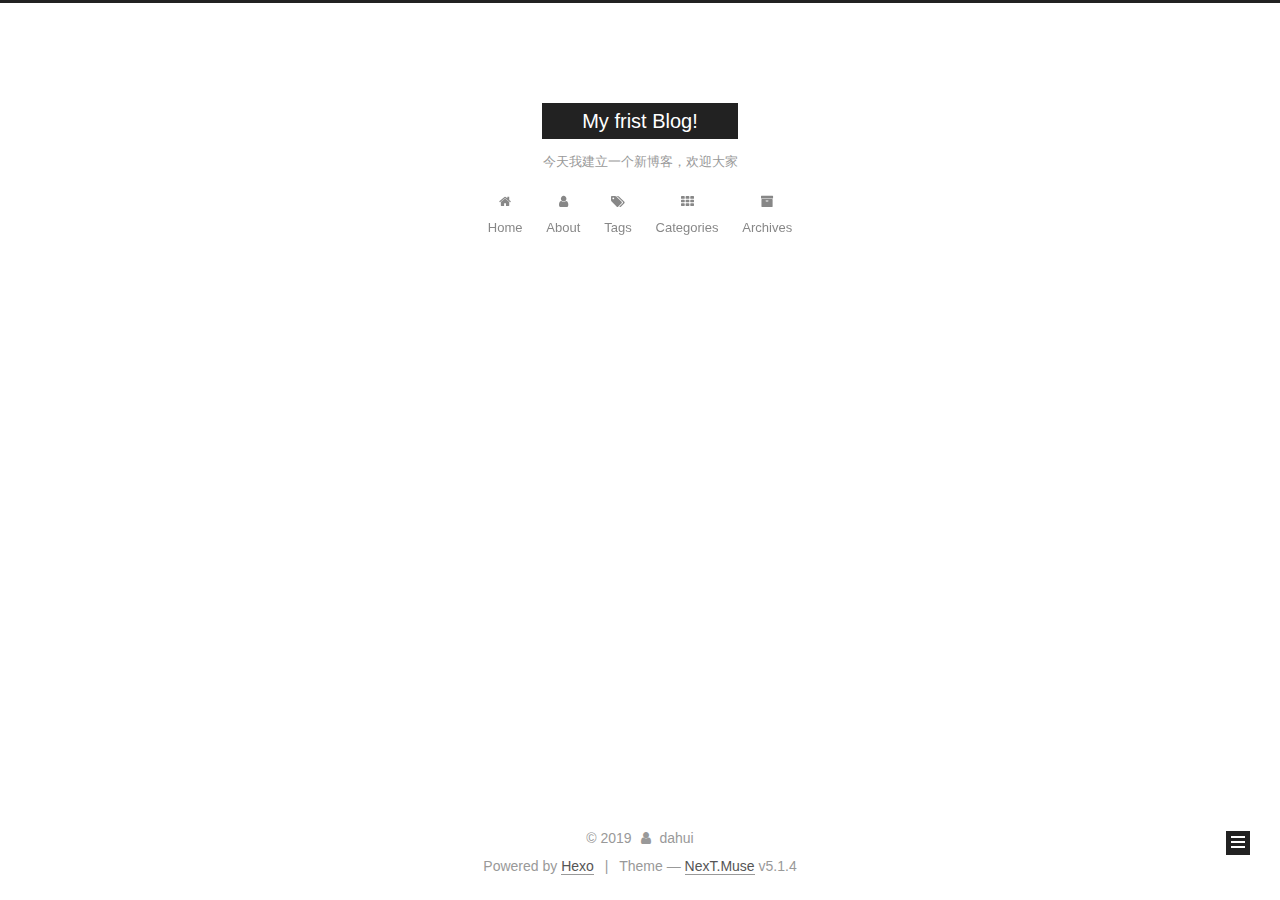
<file: archives/2019/index.html>
<!DOCTYPE html>



  


<html class="theme-next muse use-motion" lang="zh-Hans">
<head><meta name="generator" content="Hexo 3.8.0">
  <meta charset="UTF-8">
<meta http-equiv="X-UA-Compatible" content="IE=edge">
<meta name="viewport" content="width=device-width, initial-scale=1, maximum-scale=1">
<meta name="theme-color" content="#222">









<meta http-equiv="Cache-Control" content="no-transform">
<meta http-equiv="Cache-Control" content="no-siteapp">
















  
  
  <link href="/lib/fancybox/source/jquery.fancybox.css?v=2.1.5" rel="stylesheet" type="text/css">







<link href="/lib/font-awesome/css/font-awesome.min.css?v=4.6.2" rel="stylesheet" type="text/css">

<link href="/css/main.css?v=5.1.4" rel="stylesheet" type="text/css">


  <link rel="apple-touch-icon" sizes="180x180" href="/images/apple-touch-icon-next.png?v=5.1.4">


  <link rel="icon" type="image/png" sizes="32x32" href="/images/favicon-32x32-next.png?v=5.1.4">


  <link rel="icon" type="image/png" sizes="16x16" href="/images/favicon-16x16-next.png?v=5.1.4">


  <link rel="mask-icon" href="/images/logo.svg?v=5.1.4" color="#222">





  <meta name="keywords" content="Hexo, NexT">










<meta property="og:type" content="website">
<meta property="og:title" content="My frist Blog!">
<meta property="og:url" content="https://putinone.github.io/archives/2019/index.html">
<meta property="og:site_name" content="My frist Blog!">
<meta property="og:locale" content="zh-Hans">
<meta name="twitter:card" content="summary">
<meta name="twitter:title" content="My frist Blog!">



<script type="text/javascript" id="hexo.configurations">
  var NexT = window.NexT || {};
  var CONFIG = {
    root: '/',
    scheme: 'Muse',
    version: '5.1.4',
    sidebar: {"position":"left","display":"post","offset":12,"b2t":false,"scrollpercent":false,"onmobile":false},
    fancybox: true,
    tabs: true,
    motion: {"enable":true,"async":false,"transition":{"post_block":"fadeIn","post_header":"slideDownIn","post_body":"slideDownIn","coll_header":"slideLeftIn","sidebar":"slideUpIn"}},
    duoshuo: {
      userId: '0',
      author: 'Author'
    },
    algolia: {
      applicationID: '',
      apiKey: '',
      indexName: '',
      hits: {"per_page":10},
      labels: {"input_placeholder":"Search for Posts","hits_empty":"We didn't find any results for the search: ${query}","hits_stats":"${hits} results found in ${time} ms"}
    }
  };
</script>



  <link rel="canonical" href="https://putinone.github.io/archives/2019/">





  <title>Archive | My frist Blog!</title>
  








</head>

<body itemscope itemtype="http://schema.org/WebPage" lang="zh-Hans">

  
  
    
  

  <div class="container sidebar-position-left page-archive">
    <div class="headband"></div>

    <header id="header" class="header" itemscope itemtype="http://schema.org/WPHeader">
      <div class="header-inner"><div class="site-brand-wrapper">
  <div class="site-meta ">
    

    <div class="custom-logo-site-title">
      <a href="/" class="brand" rel="start">
        <span class="logo-line-before"><i></i></span>
        <span class="site-title">My frist Blog!</span>
        <span class="logo-line-after"><i></i></span>
      </a>
    </div>
      
        <p class="site-subtitle">今天我建立一个新博客，欢迎大家</p>
      
  </div>

  <div class="site-nav-toggle">
    <button>
      <span class="btn-bar"></span>
      <span class="btn-bar"></span>
      <span class="btn-bar"></span>
    </button>
  </div>
</div>

<nav class="site-nav">
  

  
    <ul id="menu" class="menu">
      
        
        <li class="menu-item menu-item-home">
          <a href="/" rel="section">
            
              <i class="menu-item-icon fa fa-fw fa-home"></i> <br>
            
            Home
          </a>
        </li>
      
        
        <li class="menu-item menu-item-about">
          <a href="/about/" rel="section">
            
              <i class="menu-item-icon fa fa-fw fa-user"></i> <br>
            
            About
          </a>
        </li>
      
        
        <li class="menu-item menu-item-tags">
          <a href="/tags/" rel="section">
            
              <i class="menu-item-icon fa fa-fw fa-tags"></i> <br>
            
            Tags
          </a>
        </li>
      
        
        <li class="menu-item menu-item-categories">
          <a href="/categories/" rel="section">
            
              <i class="menu-item-icon fa fa-fw fa-th"></i> <br>
            
            Categories
          </a>
        </li>
      
        
        <li class="menu-item menu-item-archives">
          <a href="/archives/" rel="section">
            
              <i class="menu-item-icon fa fa-fw fa-archive"></i> <br>
            
            Archives
          </a>
        </li>
      

      
    </ul>
  

  
</nav>



 </div>
    </header>

    <main id="main" class="main">
      <div class="main-inner">
        <div class="content-wrap">
          <div id="content" class="content">
            

  
  
  
  <div class="post-block archive">
    <div id="posts" class="posts-collapse">
      <span class="archive-move-on"></span>

      <span class="archive-page-counter">
        
        
        
          
        
        Um..! 1 post. Keep on posting.
      </span>

      

        
        
        

        
          
          <div class="collection-title">
            <h1 class="archive-year" id="archive-year-2019">2019</h1>
          </div>
        
        

        

  <article class="post post-type-normal" itemscope itemtype="http://schema.org/Article">
    <header class="post-header">

      <h2 class="post-title">
        
            <a class="post-title-link" href="/2019/05/03/hello-world/" itemprop="url">
              
                <span itemprop="name">Hello World</span>
              
            </a>
        
      </h2>

      <div class="post-meta">
        <time class="post-time" itemprop="dateCreated" datetime="2019-05-03T00:16:01+08:00" content="2019-05-03">
          05-03
        </time>
      </div>

    </header>
  </article>



      

    </div>
  </div>
  
  
  

  



          </div>
          


          

        </div>
        
          
  
  <div class="sidebar-toggle">
    <div class="sidebar-toggle-line-wrap">
      <span class="sidebar-toggle-line sidebar-toggle-line-first"></span>
      <span class="sidebar-toggle-line sidebar-toggle-line-middle"></span>
      <span class="sidebar-toggle-line sidebar-toggle-line-last"></span>
    </div>
  </div>

  <aside id="sidebar" class="sidebar">
    
    <div class="sidebar-inner">

      

      

      <section class="site-overview-wrap sidebar-panel sidebar-panel-active">
        <div class="site-overview">
          <div class="site-author motion-element" itemprop="author" itemscope itemtype="http://schema.org/Person">
            
              <p class="site-author-name" itemprop="name">dahui</p>
              <p class="site-description motion-element" itemprop="description"></p>
          </div>

          <nav class="site-state motion-element">

            
              <div class="site-state-item site-state-posts">
              
                <a href="/archives/">
              
                  <span class="site-state-item-count">1</span>
                  <span class="site-state-item-name">posts</span>
                </a>
              </div>
            

            

            

          </nav>

          

          

          
          

          
          

          

        </div>
      </section>

      

      

    </div>
  </aside>


        
      </div>
    </main>

    <footer id="footer" class="footer">
      <div class="footer-inner">
        <div class="copyright">&copy; <span itemprop="copyrightYear">2019</span>
  <span class="with-love">
    <i class="fa fa-user"></i>
  </span>
  <span class="author" itemprop="copyrightHolder">dahui</span>

  
</div>


  <div class="powered-by">Powered by <a class="theme-link" target="_blank" href="https://hexo.io">Hexo</a></div>



  <span class="post-meta-divider">|</span>



  <div class="theme-info">Theme &mdash; <a class="theme-link" target="_blank" href="https://github.com/iissnan/hexo-theme-next">NexT.Muse</a> v5.1.4</div>




        







        
      </div>
    </footer>

    
      <div class="back-to-top">
        <i class="fa fa-arrow-up"></i>
        
      </div>
    

    

  </div>

  

<script type="text/javascript">
  if (Object.prototype.toString.call(window.Promise) !== '[object Function]') {
    window.Promise = null;
  }
</script>









  












  
  
    <script type="text/javascript" src="/lib/jquery/index.js?v=2.1.3"></script>
  

  
  
    <script type="text/javascript" src="/lib/fastclick/lib/fastclick.min.js?v=1.0.6"></script>
  

  
  
    <script type="text/javascript" src="/lib/jquery_lazyload/jquery.lazyload.js?v=1.9.7"></script>
  

  
  
    <script type="text/javascript" src="/lib/velocity/velocity.min.js?v=1.2.1"></script>
  

  
  
    <script type="text/javascript" src="/lib/velocity/velocity.ui.min.js?v=1.2.1"></script>
  

  
  
    <script type="text/javascript" src="/lib/fancybox/source/jquery.fancybox.pack.js?v=2.1.5"></script>
  


  


  <script type="text/javascript" src="/js/src/utils.js?v=5.1.4"></script>

  <script type="text/javascript" src="/js/src/motion.js?v=5.1.4"></script>



  
  

  

  


  <script type="text/javascript" src="/js/src/bootstrap.js?v=5.1.4"></script>



  


  




	





  





  












  





  

  

  

  
  

  

  

  

</body>
</html>
</file>
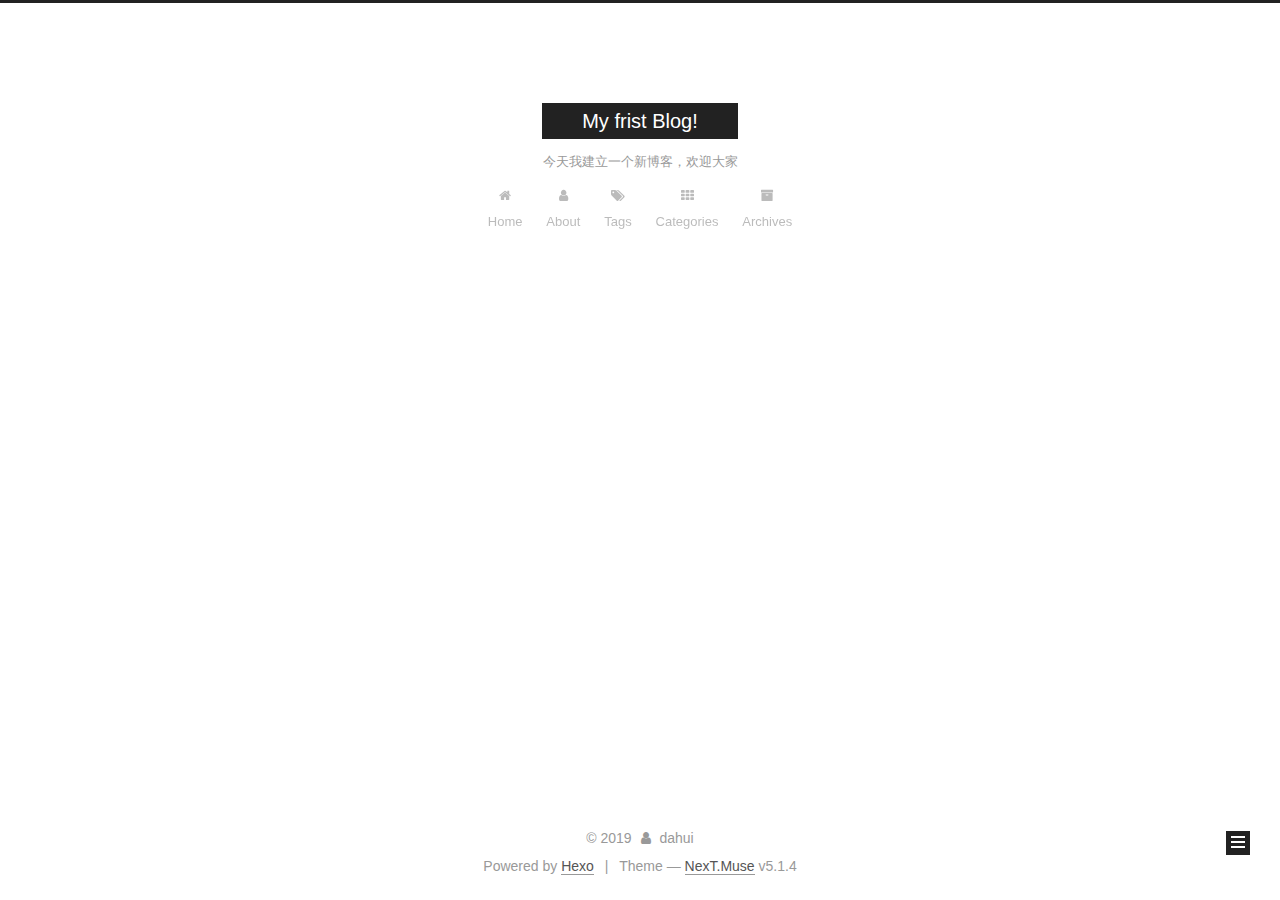
<file: archives/2019/05/index.html>
<!DOCTYPE html>



  


<html class="theme-next muse use-motion" lang="zh-Hans">
<head><meta name="generator" content="Hexo 3.8.0">
  <meta charset="UTF-8">
<meta http-equiv="X-UA-Compatible" content="IE=edge">
<meta name="viewport" content="width=device-width, initial-scale=1, maximum-scale=1">
<meta name="theme-color" content="#222">









<meta http-equiv="Cache-Control" content="no-transform">
<meta http-equiv="Cache-Control" content="no-siteapp">
















  
  
  <link href="/lib/fancybox/source/jquery.fancybox.css?v=2.1.5" rel="stylesheet" type="text/css">







<link href="/lib/font-awesome/css/font-awesome.min.css?v=4.6.2" rel="stylesheet" type="text/css">

<link href="/css/main.css?v=5.1.4" rel="stylesheet" type="text/css">


  <link rel="apple-touch-icon" sizes="180x180" href="/images/apple-touch-icon-next.png?v=5.1.4">


  <link rel="icon" type="image/png" sizes="32x32" href="/images/favicon-32x32-next.png?v=5.1.4">


  <link rel="icon" type="image/png" sizes="16x16" href="/images/favicon-16x16-next.png?v=5.1.4">


  <link rel="mask-icon" href="/images/logo.svg?v=5.1.4" color="#222">





  <meta name="keywords" content="Hexo, NexT">










<meta property="og:type" content="website">
<meta property="og:title" content="My frist Blog!">
<meta property="og:url" content="https://putinone.github.io/archives/2019/05/index.html">
<meta property="og:site_name" content="My frist Blog!">
<meta property="og:locale" content="zh-Hans">
<meta name="twitter:card" content="summary">
<meta name="twitter:title" content="My frist Blog!">



<script type="text/javascript" id="hexo.configurations">
  var NexT = window.NexT || {};
  var CONFIG = {
    root: '/',
    scheme: 'Muse',
    version: '5.1.4',
    sidebar: {"position":"left","display":"post","offset":12,"b2t":false,"scrollpercent":false,"onmobile":false},
    fancybox: true,
    tabs: true,
    motion: {"enable":true,"async":false,"transition":{"post_block":"fadeIn","post_header":"slideDownIn","post_body":"slideDownIn","coll_header":"slideLeftIn","sidebar":"slideUpIn"}},
    duoshuo: {
      userId: '0',
      author: 'Author'
    },
    algolia: {
      applicationID: '',
      apiKey: '',
      indexName: '',
      hits: {"per_page":10},
      labels: {"input_placeholder":"Search for Posts","hits_empty":"We didn't find any results for the search: ${query}","hits_stats":"${hits} results found in ${time} ms"}
    }
  };
</script>



  <link rel="canonical" href="https://putinone.github.io/archives/2019/05/">





  <title>Archive | My frist Blog!</title>
  








</head>

<body itemscope itemtype="http://schema.org/WebPage" lang="zh-Hans">

  
  
    
  

  <div class="container sidebar-position-left page-archive">
    <div class="headband"></div>

    <header id="header" class="header" itemscope itemtype="http://schema.org/WPHeader">
      <div class="header-inner"><div class="site-brand-wrapper">
  <div class="site-meta ">
    

    <div class="custom-logo-site-title">
      <a href="/" class="brand" rel="start">
        <span class="logo-line-before"><i></i></span>
        <span class="site-title">My frist Blog!</span>
        <span class="logo-line-after"><i></i></span>
      </a>
    </div>
      
        <p class="site-subtitle">今天我建立一个新博客，欢迎大家</p>
      
  </div>

  <div class="site-nav-toggle">
    <button>
      <span class="btn-bar"></span>
      <span class="btn-bar"></span>
      <span class="btn-bar"></span>
    </button>
  </div>
</div>

<nav class="site-nav">
  

  
    <ul id="menu" class="menu">
      
        
        <li class="menu-item menu-item-home">
          <a href="/" rel="section">
            
              <i class="menu-item-icon fa fa-fw fa-home"></i> <br>
            
            Home
          </a>
        </li>
      
        
        <li class="menu-item menu-item-about">
          <a href="/about/" rel="section">
            
              <i class="menu-item-icon fa fa-fw fa-user"></i> <br>
            
            About
          </a>
        </li>
      
        
        <li class="menu-item menu-item-tags">
          <a href="/tags/" rel="section">
            
              <i class="menu-item-icon fa fa-fw fa-tags"></i> <br>
            
            Tags
          </a>
        </li>
      
        
        <li class="menu-item menu-item-categories">
          <a href="/categories/" rel="section">
            
              <i class="menu-item-icon fa fa-fw fa-th"></i> <br>
            
            Categories
          </a>
        </li>
      
        
        <li class="menu-item menu-item-archives">
          <a href="/archives/" rel="section">
            
              <i class="menu-item-icon fa fa-fw fa-archive"></i> <br>
            
            Archives
          </a>
        </li>
      

      
    </ul>
  

  
</nav>



 </div>
    </header>

    <main id="main" class="main">
      <div class="main-inner">
        <div class="content-wrap">
          <div id="content" class="content">
            

  
  
  
  <div class="post-block archive">
    <div id="posts" class="posts-collapse">
      <span class="archive-move-on"></span>

      <span class="archive-page-counter">
        
        
        
          
        
        Um..! 1 post. Keep on posting.
      </span>

      

        
        
        

        
          
          <div class="collection-title">
            <h1 class="archive-year" id="archive-year-2019">2019</h1>
          </div>
        
        

        

  <article class="post post-type-normal" itemscope itemtype="http://schema.org/Article">
    <header class="post-header">

      <h2 class="post-title">
        
            <a class="post-title-link" href="/2019/05/03/hello-world/" itemprop="url">
              
                <span itemprop="name">Hello World</span>
              
            </a>
        
      </h2>

      <div class="post-meta">
        <time class="post-time" itemprop="dateCreated" datetime="2019-05-03T00:16:01+08:00" content="2019-05-03">
          05-03
        </time>
      </div>

    </header>
  </article>



      

    </div>
  </div>
  
  
  

  



          </div>
          


          

        </div>
        
          
  
  <div class="sidebar-toggle">
    <div class="sidebar-toggle-line-wrap">
      <span class="sidebar-toggle-line sidebar-toggle-line-first"></span>
      <span class="sidebar-toggle-line sidebar-toggle-line-middle"></span>
      <span class="sidebar-toggle-line sidebar-toggle-line-last"></span>
    </div>
  </div>

  <aside id="sidebar" class="sidebar">
    
    <div class="sidebar-inner">

      

      

      <section class="site-overview-wrap sidebar-panel sidebar-panel-active">
        <div class="site-overview">
          <div class="site-author motion-element" itemprop="author" itemscope itemtype="http://schema.org/Person">
            
              <p class="site-author-name" itemprop="name">dahui</p>
              <p class="site-description motion-element" itemprop="description"></p>
          </div>

          <nav class="site-state motion-element">

            
              <div class="site-state-item site-state-posts">
              
                <a href="/archives/">
              
                  <span class="site-state-item-count">1</span>
                  <span class="site-state-item-name">posts</span>
                </a>
              </div>
            

            

            

          </nav>

          

          

          
          

          
          

          

        </div>
      </section>

      

      

    </div>
  </aside>


        
      </div>
    </main>

    <footer id="footer" class="footer">
      <div class="footer-inner">
        <div class="copyright">&copy; <span itemprop="copyrightYear">2019</span>
  <span class="with-love">
    <i class="fa fa-user"></i>
  </span>
  <span class="author" itemprop="copyrightHolder">dahui</span>

  
</div>


  <div class="powered-by">Powered by <a class="theme-link" target="_blank" href="https://hexo.io">Hexo</a></div>



  <span class="post-meta-divider">|</span>



  <div class="theme-info">Theme &mdash; <a class="theme-link" target="_blank" href="https://github.com/iissnan/hexo-theme-next">NexT.Muse</a> v5.1.4</div>




        







        
      </div>
    </footer>

    
      <div class="back-to-top">
        <i class="fa fa-arrow-up"></i>
        
      </div>
    

    

  </div>

  

<script type="text/javascript">
  if (Object.prototype.toString.call(window.Promise) !== '[object Function]') {
    window.Promise = null;
  }
</script>









  












  
  
    <script type="text/javascript" src="/lib/jquery/index.js?v=2.1.3"></script>
  

  
  
    <script type="text/javascript" src="/lib/fastclick/lib/fastclick.min.js?v=1.0.6"></script>
  

  
  
    <script type="text/javascript" src="/lib/jquery_lazyload/jquery.lazyload.js?v=1.9.7"></script>
  

  
  
    <script type="text/javascript" src="/lib/velocity/velocity.min.js?v=1.2.1"></script>
  

  
  
    <script type="text/javascript" src="/lib/velocity/velocity.ui.min.js?v=1.2.1"></script>
  

  
  
    <script type="text/javascript" src="/lib/fancybox/source/jquery.fancybox.pack.js?v=2.1.5"></script>
  


  


  <script type="text/javascript" src="/js/src/utils.js?v=5.1.4"></script>

  <script type="text/javascript" src="/js/src/motion.js?v=5.1.4"></script>



  
  

  

  


  <script type="text/javascript" src="/js/src/bootstrap.js?v=5.1.4"></script>



  


  




	





  





  












  





  

  

  

  
  

  

  

  

</body>
</html>
</file>
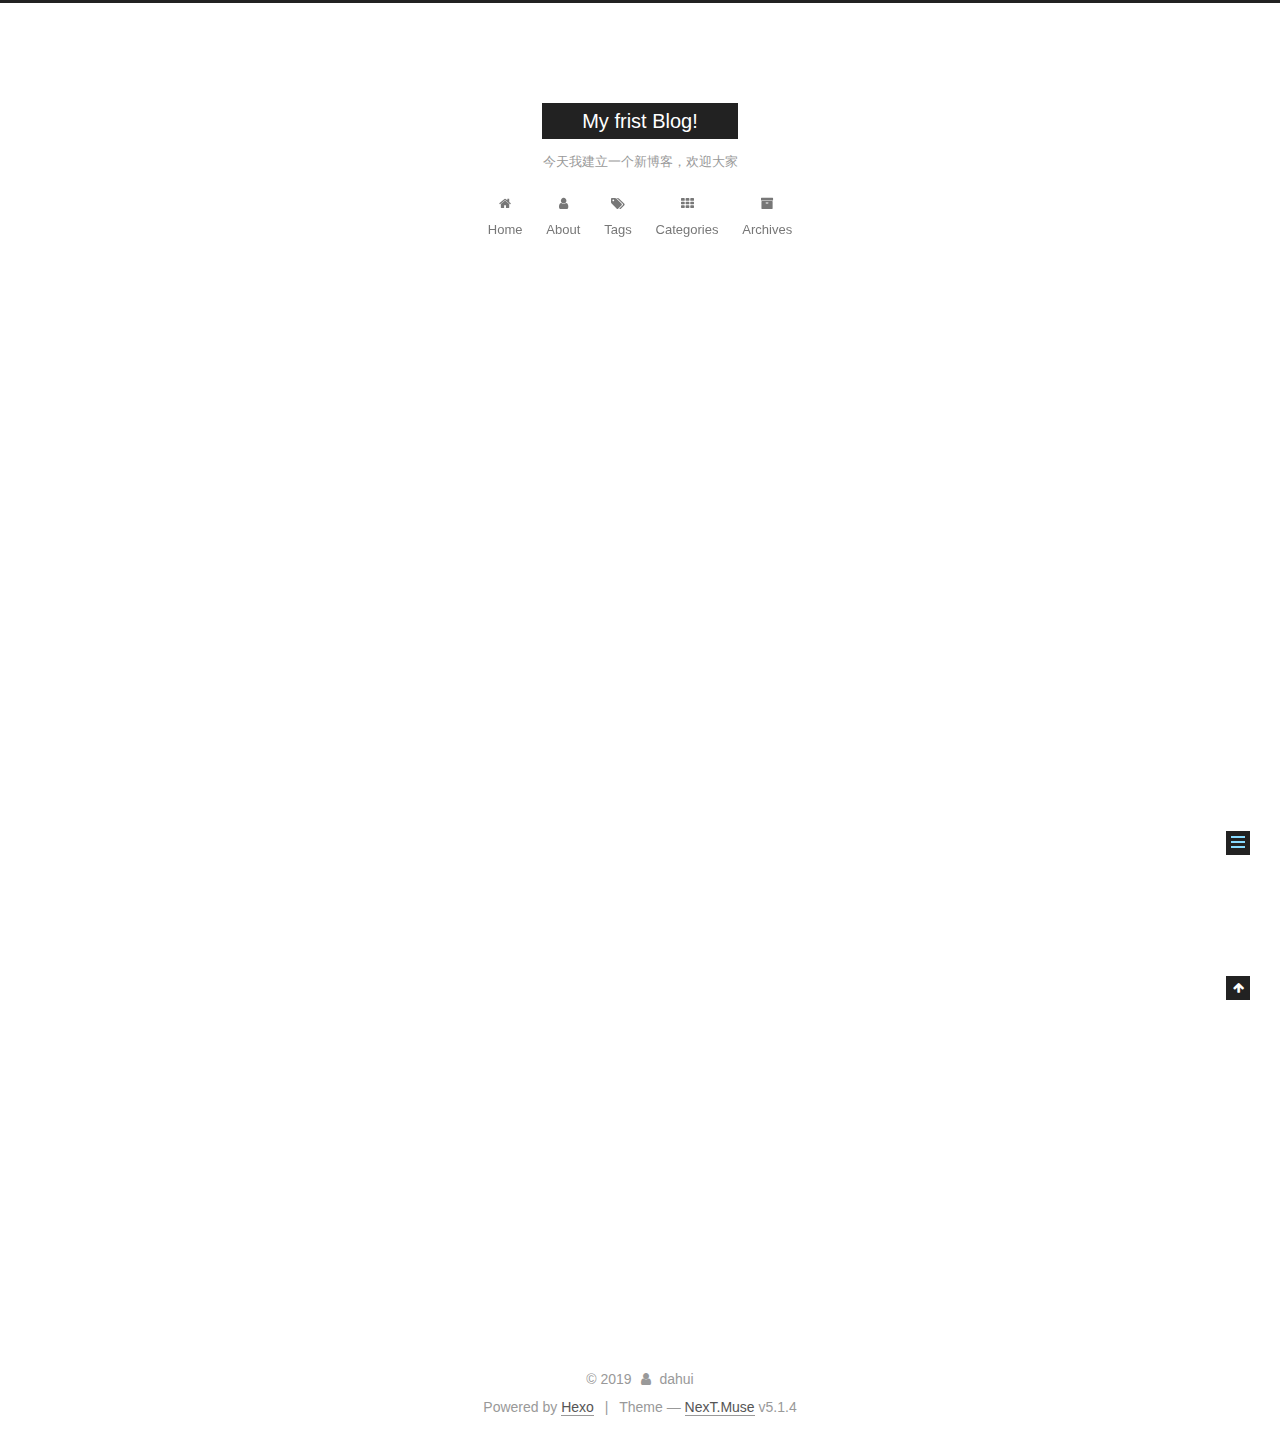
<file: 2019/05/03/hello-world/index.html>
<!DOCTYPE html>



  


<html class="theme-next muse use-motion" lang="zh-Hans">
<head><meta name="generator" content="Hexo 3.8.0">
  <meta charset="UTF-8">
<meta http-equiv="X-UA-Compatible" content="IE=edge">
<meta name="viewport" content="width=device-width, initial-scale=1, maximum-scale=1">
<meta name="theme-color" content="#222">









<meta http-equiv="Cache-Control" content="no-transform">
<meta http-equiv="Cache-Control" content="no-siteapp">
















  
  
  <link href="/lib/fancybox/source/jquery.fancybox.css?v=2.1.5" rel="stylesheet" type="text/css">







<link href="/lib/font-awesome/css/font-awesome.min.css?v=4.6.2" rel="stylesheet" type="text/css">

<link href="/css/main.css?v=5.1.4" rel="stylesheet" type="text/css">


  <link rel="apple-touch-icon" sizes="180x180" href="/images/apple-touch-icon-next.png?v=5.1.4">


  <link rel="icon" type="image/png" sizes="32x32" href="/images/favicon-32x32-next.png?v=5.1.4">


  <link rel="icon" type="image/png" sizes="16x16" href="/images/favicon-16x16-next.png?v=5.1.4">


  <link rel="mask-icon" href="/images/logo.svg?v=5.1.4" color="#222">





  <meta name="keywords" content="Hexo, NexT">










<meta name="description" content="Welcome to Hexo! This is your very first post. Check documentation for more info. If you get any problems when using Hexo, you can find the answer in troubleshooting or you can ask me on GitHub. Quick">
<meta property="og:type" content="article">
<meta property="og:title" content="Hello World">
<meta property="og:url" content="https://putinone.github.io/2019/05/03/hello-world/index.html">
<meta property="og:site_name" content="My frist Blog!">
<meta property="og:description" content="Welcome to Hexo! This is your very first post. Check documentation for more info. If you get any problems when using Hexo, you can find the answer in troubleshooting or you can ask me on GitHub. Quick">
<meta property="og:locale" content="zh-Hans">
<meta property="og:updated_time" content="2019-05-02T16:16:01.117Z">
<meta name="twitter:card" content="summary">
<meta name="twitter:title" content="Hello World">
<meta name="twitter:description" content="Welcome to Hexo! This is your very first post. Check documentation for more info. If you get any problems when using Hexo, you can find the answer in troubleshooting or you can ask me on GitHub. Quick">



<script type="text/javascript" id="hexo.configurations">
  var NexT = window.NexT || {};
  var CONFIG = {
    root: '/',
    scheme: 'Muse',
    version: '5.1.4',
    sidebar: {"position":"left","display":"post","offset":12,"b2t":false,"scrollpercent":false,"onmobile":false},
    fancybox: true,
    tabs: true,
    motion: {"enable":true,"async":false,"transition":{"post_block":"fadeIn","post_header":"slideDownIn","post_body":"slideDownIn","coll_header":"slideLeftIn","sidebar":"slideUpIn"}},
    duoshuo: {
      userId: '0',
      author: 'Author'
    },
    algolia: {
      applicationID: '',
      apiKey: '',
      indexName: '',
      hits: {"per_page":10},
      labels: {"input_placeholder":"Search for Posts","hits_empty":"We didn't find any results for the search: ${query}","hits_stats":"${hits} results found in ${time} ms"}
    }
  };
</script>



  <link rel="canonical" href="https://putinone.github.io/2019/05/03/hello-world/">





  <title>Hello World | My frist Blog!</title>
  








</head>

<body itemscope itemtype="http://schema.org/WebPage" lang="zh-Hans">

  
  
    
  

  <div class="container sidebar-position-left page-post-detail">
    <div class="headband"></div>

    <header id="header" class="header" itemscope itemtype="http://schema.org/WPHeader">
      <div class="header-inner"><div class="site-brand-wrapper">
  <div class="site-meta ">
    

    <div class="custom-logo-site-title">
      <a href="/" class="brand" rel="start">
        <span class="logo-line-before"><i></i></span>
        <span class="site-title">My frist Blog!</span>
        <span class="logo-line-after"><i></i></span>
      </a>
    </div>
      
        <p class="site-subtitle">今天我建立一个新博客，欢迎大家</p>
      
  </div>

  <div class="site-nav-toggle">
    <button>
      <span class="btn-bar"></span>
      <span class="btn-bar"></span>
      <span class="btn-bar"></span>
    </button>
  </div>
</div>

<nav class="site-nav">
  

  
    <ul id="menu" class="menu">
      
        
        <li class="menu-item menu-item-home">
          <a href="/" rel="section">
            
              <i class="menu-item-icon fa fa-fw fa-home"></i> <br>
            
            Home
          </a>
        </li>
      
        
        <li class="menu-item menu-item-about">
          <a href="/about/" rel="section">
            
              <i class="menu-item-icon fa fa-fw fa-user"></i> <br>
            
            About
          </a>
        </li>
      
        
        <li class="menu-item menu-item-tags">
          <a href="/tags/" rel="section">
            
              <i class="menu-item-icon fa fa-fw fa-tags"></i> <br>
            
            Tags
          </a>
        </li>
      
        
        <li class="menu-item menu-item-categories">
          <a href="/categories/" rel="section">
            
              <i class="menu-item-icon fa fa-fw fa-th"></i> <br>
            
            Categories
          </a>
        </li>
      
        
        <li class="menu-item menu-item-archives">
          <a href="/archives/" rel="section">
            
              <i class="menu-item-icon fa fa-fw fa-archive"></i> <br>
            
            Archives
          </a>
        </li>
      

      
    </ul>
  

  
</nav>



 </div>
    </header>

    <main id="main" class="main">
      <div class="main-inner">
        <div class="content-wrap">
          <div id="content" class="content">
            

  <div id="posts" class="posts-expand">
    

  

  
  
  

  <article class="post post-type-normal" itemscope itemtype="http://schema.org/Article">
  
  
  
  <div class="post-block">
    <link itemprop="mainEntityOfPage" href="https://putinone.github.io/2019/05/03/hello-world/">

    <span hidden itemprop="author" itemscope itemtype="http://schema.org/Person">
      <meta itemprop="name" content="dahui">
      <meta itemprop="description" content>
      <meta itemprop="image" content="/images/avatar.gif">
    </span>

    <span hidden itemprop="publisher" itemscope itemtype="http://schema.org/Organization">
      <meta itemprop="name" content="My frist Blog!">
    </span>

    
      <header class="post-header">

        
        
          <h1 class="post-title" itemprop="name headline">Hello World</h1>
        

        <div class="post-meta">
          <span class="post-time">
            
              <span class="post-meta-item-icon">
                <i class="fa fa-calendar-o"></i>
              </span>
              
                <span class="post-meta-item-text">Posted on</span>
              
              <time title="Post created" itemprop="dateCreated datePublished" datetime="2019-05-03T00:16:01+08:00">
                2019-05-03
              </time>
            

            

            
          </span>

          

          
            
          

          
          

          

          

          

        </div>
      </header>
    

    
    
    
    <div class="post-body" itemprop="articleBody">

      
      

      
        <p>Welcome to <a href="https://hexo.io/" target="_blank" rel="noopener">Hexo</a>! This is your very first post. Check <a href="https://hexo.io/docs/" target="_blank" rel="noopener">documentation</a> for more info. If you get any problems when using Hexo, you can find the answer in <a href="https://hexo.io/docs/troubleshooting.html" target="_blank" rel="noopener">troubleshooting</a> or you can ask me on <a href="https://github.com/hexojs/hexo/issues" target="_blank" rel="noopener">GitHub</a>.</p>
<h2 id="Quick-Start"><a href="#Quick-Start" class="headerlink" title="Quick Start"></a>Quick Start</h2><h3 id="Create-a-new-post"><a href="#Create-a-new-post" class="headerlink" title="Create a new post"></a>Create a new post</h3><figure class="highlight bash"><table><tr><td class="gutter"><pre><span class="line">1</span><br></pre></td><td class="code"><pre><span class="line">$ hexo new <span class="string">"My New Post"</span></span><br></pre></td></tr></table></figure>
<p>More info: <a href="https://hexo.io/docs/writing.html" target="_blank" rel="noopener">Writing</a></p>
<h3 id="Run-server"><a href="#Run-server" class="headerlink" title="Run server"></a>Run server</h3><figure class="highlight bash"><table><tr><td class="gutter"><pre><span class="line">1</span><br></pre></td><td class="code"><pre><span class="line">$ hexo server</span><br></pre></td></tr></table></figure>
<p>More info: <a href="https://hexo.io/docs/server.html" target="_blank" rel="noopener">Server</a></p>
<h3 id="Generate-static-files"><a href="#Generate-static-files" class="headerlink" title="Generate static files"></a>Generate static files</h3><figure class="highlight bash"><table><tr><td class="gutter"><pre><span class="line">1</span><br></pre></td><td class="code"><pre><span class="line">$ hexo generate</span><br></pre></td></tr></table></figure>
<p>More info: <a href="https://hexo.io/docs/generating.html" target="_blank" rel="noopener">Generating</a></p>
<h3 id="Deploy-to-remote-sites"><a href="#Deploy-to-remote-sites" class="headerlink" title="Deploy to remote sites"></a>Deploy to remote sites</h3><figure class="highlight bash"><table><tr><td class="gutter"><pre><span class="line">1</span><br></pre></td><td class="code"><pre><span class="line">$ hexo deploy</span><br></pre></td></tr></table></figure>
<p>More info: <a href="https://hexo.io/docs/deployment.html" target="_blank" rel="noopener">Deployment</a></p>

      
    </div>
    
    
    

    

    

    

    <footer class="post-footer">
      

      
      
      

      

      
      
    </footer>
  </div>
  
  
  
  </article>



    <div class="post-spread">
      
    </div>
  </div>


          </div>
          


          

  



        </div>
        
          
  
  <div class="sidebar-toggle">
    <div class="sidebar-toggle-line-wrap">
      <span class="sidebar-toggle-line sidebar-toggle-line-first"></span>
      <span class="sidebar-toggle-line sidebar-toggle-line-middle"></span>
      <span class="sidebar-toggle-line sidebar-toggle-line-last"></span>
    </div>
  </div>

  <aside id="sidebar" class="sidebar">
    
    <div class="sidebar-inner">

      

      
        <ul class="sidebar-nav motion-element">
          <li class="sidebar-nav-toc sidebar-nav-active" data-target="post-toc-wrap">
            Table of Contents
          </li>
          <li class="sidebar-nav-overview" data-target="site-overview-wrap">
            Overview
          </li>
        </ul>
      

      <section class="site-overview-wrap sidebar-panel">
        <div class="site-overview">
          <div class="site-author motion-element" itemprop="author" itemscope itemtype="http://schema.org/Person">
            
              <p class="site-author-name" itemprop="name">dahui</p>
              <p class="site-description motion-element" itemprop="description"></p>
          </div>

          <nav class="site-state motion-element">

            
              <div class="site-state-item site-state-posts">
              
                <a href="/archives/">
              
                  <span class="site-state-item-count">1</span>
                  <span class="site-state-item-name">posts</span>
                </a>
              </div>
            

            

            

          </nav>

          

          

          
          

          
          

          

        </div>
      </section>

      
      <!--noindex-->
        <section class="post-toc-wrap motion-element sidebar-panel sidebar-panel-active">
          <div class="post-toc">

            
              
            

            
              <div class="post-toc-content"><ol class="nav"><li class="nav-item nav-level-2"><a class="nav-link" href="#Quick-Start"><span class="nav-number">1.</span> <span class="nav-text">Quick Start</span></a><ol class="nav-child"><li class="nav-item nav-level-3"><a class="nav-link" href="#Create-a-new-post"><span class="nav-number">1.1.</span> <span class="nav-text">Create a new post</span></a></li><li class="nav-item nav-level-3"><a class="nav-link" href="#Run-server"><span class="nav-number">1.2.</span> <span class="nav-text">Run server</span></a></li><li class="nav-item nav-level-3"><a class="nav-link" href="#Generate-static-files"><span class="nav-number">1.3.</span> <span class="nav-text">Generate static files</span></a></li><li class="nav-item nav-level-3"><a class="nav-link" href="#Deploy-to-remote-sites"><span class="nav-number">1.4.</span> <span class="nav-text">Deploy to remote sites</span></a></li></ol></li></ol></div>
            

          </div>
        </section>
      <!--/noindex-->
      

      

    </div>
  </aside>


        
      </div>
    </main>

    <footer id="footer" class="footer">
      <div class="footer-inner">
        <div class="copyright">&copy; <span itemprop="copyrightYear">2019</span>
  <span class="with-love">
    <i class="fa fa-user"></i>
  </span>
  <span class="author" itemprop="copyrightHolder">dahui</span>

  
</div>


  <div class="powered-by">Powered by <a class="theme-link" target="_blank" href="https://hexo.io">Hexo</a></div>



  <span class="post-meta-divider">|</span>



  <div class="theme-info">Theme &mdash; <a class="theme-link" target="_blank" href="https://github.com/iissnan/hexo-theme-next">NexT.Muse</a> v5.1.4</div>




        







        
      </div>
    </footer>

    
      <div class="back-to-top">
        <i class="fa fa-arrow-up"></i>
        
      </div>
    

    

  </div>

  

<script type="text/javascript">
  if (Object.prototype.toString.call(window.Promise) !== '[object Function]') {
    window.Promise = null;
  }
</script>









  












  
  
    <script type="text/javascript" src="/lib/jquery/index.js?v=2.1.3"></script>
  

  
  
    <script type="text/javascript" src="/lib/fastclick/lib/fastclick.min.js?v=1.0.6"></script>
  

  
  
    <script type="text/javascript" src="/lib/jquery_lazyload/jquery.lazyload.js?v=1.9.7"></script>
  

  
  
    <script type="text/javascript" src="/lib/velocity/velocity.min.js?v=1.2.1"></script>
  

  
  
    <script type="text/javascript" src="/lib/velocity/velocity.ui.min.js?v=1.2.1"></script>
  

  
  
    <script type="text/javascript" src="/lib/fancybox/source/jquery.fancybox.pack.js?v=2.1.5"></script>
  


  


  <script type="text/javascript" src="/js/src/utils.js?v=5.1.4"></script>

  <script type="text/javascript" src="/js/src/motion.js?v=5.1.4"></script>



  
  

  
  <script type="text/javascript" src="/js/src/scrollspy.js?v=5.1.4"></script>
<script type="text/javascript" src="/js/src/post-details.js?v=5.1.4"></script>



  


  <script type="text/javascript" src="/js/src/bootstrap.js?v=5.1.4"></script>



  


  




	





  





  












  





  

  

  

  
  

  

  

  

</body>
</html>
</file>
<file: css/main.css>
/* normalize.css v3.0.2 | MIT License | git.io/normalize */
html {
  font-family: sans-serif; /* 1 */
  -ms-text-size-adjust: 100%; /* 2 */
  -webkit-text-size-adjust: 100%; /* 2 */
}
body {
  margin: 0;
}
article,
aside,
details,
figcaption,
figure,
footer,
header,
hgroup,
main,
menu,
nav,
section,
summary {
  display: block;
}
audio,
canvas,
progress,
video {
  display: inline-block; /* 1 */
  vertical-align: baseline; /* 2 */
}
audio:not([controls]) {
  display: none;
  height: 0;
}
[hidden],
template {
  display: none;
}
a {
  background-color: transparent;
}
a:active,
a:hover {
  outline: 0;
}
abbr[title] {
  border-bottom: 1px dotted;
}
b,
strong {
  font-weight: bold;
}
dfn {
  font-style: italic;
}
h1 {
  font-size: 2em;
  margin: 0.67em 0;
}
mark {
  background: #ff0;
  color: #000;
}
small {
  font-size: 80%;
}
sub,
sup {
  font-size: 75%;
  line-height: 0;
  position: relative;
  vertical-align: baseline;
}
sup {
  top: -0.5em;
}
sub {
  bottom: -0.25em;
}
img {
  border: 0;
}
svg:not(:root) {
  overflow: hidden;
}
figure {
  margin: 1em 40px;
}
hr {
  -moz-box-sizing: content-box;
  box-sizing: content-box;
  height: 0;
}
pre {
  overflow: auto;
}
code,
kbd,
pre,
samp {
  font-family: monospace, monospace;
  font-size: 1em;
}
button,
input,
optgroup,
select,
textarea {
  color: inherit; /* 1 */
  font: inherit; /* 2 */
  margin: 0; /* 3 */
}
button {
  overflow: visible;
}
button,
select {
  text-transform: none;
}
button,
html input[type="button"],
input[type="reset"],
input[type="submit"] {
  -webkit-appearance: button; /* 2 */
  cursor: pointer; /* 3 */
}
button[disabled],
html input[disabled] {
  cursor: default;
}
button::-moz-focus-inner,
input::-moz-focus-inner {
  border: 0;
  padding: 0;
}
input {
  line-height: normal;
}
input[type="checkbox"],
input[type="radio"] {
  box-sizing: border-box; /* 1 */
  padding: 0; /* 2 */
}
input[type="number"]::-webkit-inner-spin-button,
input[type="number"]::-webkit-outer-spin-button {
  height: auto;
}
input[type="search"] {
  -webkit-appearance: textfield; /* 1 */
  -moz-box-sizing: content-box;
  -webkit-box-sizing: content-box; /* 2 */
  box-sizing: content-box;
}
input[type="search"]::-webkit-search-cancel-button,
input[type="search"]::-webkit-search-decoration {
  -webkit-appearance: none;
}
fieldset {
  border: 1px solid #c0c0c0;
  margin: 0 2px;
  padding: 0.35em 0.625em 0.75em;
}
legend {
  border: 0; /* 1 */
  padding: 0; /* 2 */
}
textarea {
  overflow: auto;
}
optgroup {
  font-weight: bold;
}
table {
  border-collapse: collapse;
  border-spacing: 0;
}
td,
th {
  padding: 0;
}
::selection {
  background: #262a30;
  color: #fff;
}
body {
  position: relative;
  font-family: 'Lato', "PingFang SC", "Microsoft YaHei", sans-serif;
  font-size: 14px;
  line-height: 2;
  color: #555;
  background: #fff;
}
@media (max-width: 767px) {
  body {
    padding-right: 0 !important;
  }
}
@media (min-width: 768px) and (max-width: 991px) {
  body {
    padding-right: 0 !important;
  }
}
@media (min-width: 1600px) {
  body {
    font-size: 16px;
  }
}
h1,
h2,
h3,
h4,
h5,
h6 {
  margin: 0;
  padding: 0;
  font-weight: bold;
  line-height: 1.5;
  font-family: 'Lato', "PingFang SC", "Microsoft YaHei", sans-serif;
}
h2,
h3,
h4,
h5,
h6 {
  margin: 20px 0 15px;
}
h1 {
  font-size: 22px;
}
@media (max-width: 767px) {
  h1 {
    font-size: 18px;
  }
}
h2 {
  font-size: 20px;
}
@media (max-width: 767px) {
  h2 {
    font-size: 16px;
  }
}
h3 {
  font-size: 18px;
}
@media (max-width: 767px) {
  h3 {
    font-size: 14px;
  }
}
h4 {
  font-size: 16px;
}
@media (max-width: 767px) {
  h4 {
    font-size: 12px;
  }
}
h5 {
  font-size: 14px;
}
@media (max-width: 767px) {
  h5 {
    font-size: 10px;
  }
}
h6 {
  font-size: 12px;
}
@media (max-width: 767px) {
  h6 {
    font-size: 8px;
  }
}
p {
  margin: 0 0 20px 0;
}
a {
  color: #555;
  text-decoration: none;
  outline: none;
  border-bottom: 1px solid #999;
  word-wrap: break-word;
}
a:hover {
  color: #222;
  border-bottom-color: #222;
}
blockquote {
  margin: 0;
  padding: 0;
}
img {
  display: block;
  margin: auto;
  max-width: 100%;
  height: auto;
}
hr {
  margin: 40px 0;
  height: 3px;
  border: none;
  background-color: #ddd;
  background-image: repeating-linear-gradient(-45deg, #fff, #fff 4px, transparent 4px, transparent 8px);
}
blockquote {
  padding: 0 15px;
  color: #666;
  border-left: 4px solid #ddd;
}
blockquote cite::before {
  content: "-";
  padding: 0 5px;
}
dt {
  font-weight: 700;
}
dd {
  margin: 0;
  padding: 0;
}
kbd {
  border: 1px solid #ccc;
  border-radius: 0.2em;
  box-shadow: 0.1em 0.1em 0.2em rgba(0,0,0,0.1);
  background-color: #f9f9f9;
  font-family: inherit;
  background-image: -webkit-linear-gradient(top, #eee, #fff, #eee);
  padding: 0.1em 0.3em;
  white-space: nowrap;
}
.text-left {
  text-align: left;
}
.text-center {
  text-align: center;
}
.text-right {
  text-align: right;
}
.text-justify {
  text-align: justify;
}
.text-nowrap {
  white-space: nowrap;
}
.text-lowercase {
  text-transform: lowercase;
}
.text-uppercase {
  text-transform: uppercase;
}
.text-capitalize {
  text-transform: capitalize;
}
.center-block {
  display: block;
  margin-left: auto;
  margin-right: auto;
}
.clearfix:before,
.clearfix:after {
  content: " ";
  display: table;
}
.clearfix:after {
  clear: both;
}
.pullquote {
  width: 45%;
}
.pullquote.left {
  float: left;
  margin-left: 5px;
  margin-right: 10px;
}
.pullquote.right {
  float: right;
  margin-left: 10px;
  margin-right: 5px;
}
.affix.affix.affix {
  position: fixed;
}
.translation {
  margin-top: -20px;
  font-size: 14px;
  color: #999;
}
.scrollbar-measure {
  width: 100px;
  height: 100px;
  overflow: scroll;
  position: absolute;
  top: -9999px;
}
.use-motion .motion-element {
  opacity: 0;
}
table {
  margin: 20px 0;
  width: 100%;
  border-collapse: collapse;
  border-spacing: 0;
  border: 1px solid #ddd;
  font-size: 14px;
  table-layout: fixed;
  word-wrap: break-all;
}
table>tbody>tr:nth-of-type(odd) {
  background-color: #f9f9f9;
}
table>tbody>tr:hover {
  background-color: #f5f5f5;
}
caption,
th,
td {
  padding: 8px;
  text-align: left;
  vertical-align: middle;
  font-weight: normal;
}
th,
td {
  border-bottom: 3px solid #ddd;
  border-right: 1px solid #eee;
}
th {
  padding-bottom: 10px;
  font-weight: 700;
}
td {
  border-bottom-width: 1px;
}
html,
body {
  height: 100%;
}
.container {
  position: relative;
  min-height: 100%;
}
.header-inner {
  margin: 0 auto;
  padding: 100px 0 70px;
  width: 700px;
}
@media (min-width: 1600px) {
  .container .header-inner {
    width: 900px;
  }
}
.main {
  padding-bottom: 150px;
}
.main-inner {
  margin: 0 auto;
  width: 700px;
}
@media (min-width: 1600px) {
  .container .main-inner {
    width: 900px;
  }
}
.footer {
  position: absolute;
  left: 0;
  bottom: 0;
  width: 100%;
  min-height: 50px;
}
.footer-inner {
  box-sizing: border-box;
  margin: 20px auto;
  width: 700px;
}
@media (min-width: 1600px) {
  .container .footer-inner {
    width: 900px;
  }
}
pre,
.highlight {
  overflow: auto;
  margin: 20px 0;
  padding: 0;
  font-size: 13px;
  color: #4d4d4c;
  background: #f7f7f7;
  line-height: 1.6;
}
pre,
code {
  font-family: consolas, Menlo, "PingFang SC", "Microsoft YaHei", monospace;
}
code {
  padding: 2px 4px;
  word-wrap: break-word;
  color: #555;
  background: #eee;
  border-radius: 3px;
  font-size: 13px;
}
pre {
  padding: 10px;
}
pre code {
  padding: 0;
  color: #4d4d4c;
  background: none;
  text-shadow: none;
}
.highlight {
  border-radius: 1px;
}
.highlight pre {
  border: none;
  margin: 0;
  padding: 10px 0;
}
.highlight table {
  margin: 0;
  width: auto;
  border: none;
}
.highlight td {
  border: none;
  padding: 0;
}
.highlight figcaption {
  font-size: 1em;
  color: #4d4d4c;
  line-height: 1em;
  margin-bottom: 1em;
}
.highlight figcaption:before,
.highlight figcaption:after {
  content: " ";
  display: table;
}
.highlight figcaption:after {
  clear: both;
}
.highlight figcaption a {
  float: right;
  color: #4d4d4c;
}
.highlight figcaption a:hover {
  border-bottom-color: #4d4d4c;
}
.highlight .gutter pre {
  padding-left: 10px;
  padding-right: 10px;
  color: #869194;
  text-align: right;
  background-color: #eff2f3;
}
.highlight .code pre {
  width: 100%;
  padding-left: 10px;
  padding-right: 10px;
  background-color: #f7f7f7;
}
.highlight .line {
  height: 20px;
}
.gutter {
  -webkit-user-select: none;
  -moz-user-select: none;
  -ms-user-select: none;
  user-select: none;
}
.gist table {
  width: auto;
}
.gist table td {
  border: none;
}
pre .deletion {
  background: #fdd;
}
pre .addition {
  background: #dfd;
}
pre .meta {
  color: #8959a8;
}
pre .comment {
  color: #8e908c;
}
pre .variable,
pre .attribute,
pre .tag,
pre .regexp,
pre .ruby .constant,
pre .xml .tag .title,
pre .xml .pi,
pre .xml .doctype,
pre .html .doctype,
pre .css .id,
pre .css .class,
pre .css .pseudo {
  color: #c82829;
}
pre .number,
pre .preprocessor,
pre .built_in,
pre .literal,
pre .params,
pre .constant,
pre .command {
  color: #f5871f;
}
pre .ruby .class .title,
pre .css .rules .attribute,
pre .string,
pre .value,
pre .inheritance,
pre .header,
pre .ruby .symbol,
pre .xml .cdata,
pre .special,
pre .number,
pre .formula {
  color: #718c00;
}
pre .title,
pre .css .hexcolor {
  color: #3e999f;
}
pre .function,
pre .python .decorator,
pre .python .title,
pre .ruby .function .title,
pre .ruby .title .keyword,
pre .perl .sub,
pre .javascript .title,
pre .coffeescript .title {
  color: #4271ae;
}
pre .keyword,
pre .javascript .function {
  color: #8959a8;
}
.full-image.full-image.full-image.full-image {
  border: none;
  max-width: 100%;
  width: auto;
  margin: 20px auto 25px;
}
@media (min-width: 992px) {
  .full-image.full-image.full-image.full-image {
    max-width: none;
    width: 110%;
    margin: 25px -5%;
  }
}
.blockquote-center,
.page-home .post-type-quote blockquote,
.page-post-detail .post-type-quote blockquote {
  position: relative;
  margin: 40px 0;
  padding: 0;
  border-left: none;
  text-align: center;
}
.blockquote-center::before,
.page-home .post-type-quote blockquote::before,
.page-post-detail .post-type-quote blockquote::before,
.blockquote-center::after,
.page-home .post-type-quote blockquote::after,
.page-post-detail .post-type-quote blockquote::after {
  position: absolute;
  content: ' ';
  display: block;
  width: 100%;
  height: 24px;
  opacity: 0.2;
  background-repeat: no-repeat;
  background-position: 0 -6px;
  background-size: 22px 22px;
}
.blockquote-center::before,
.page-home .post-type-quote blockquote::before,
.page-post-detail .post-type-quote blockquote::before {
  top: -20px;
  background-image: url("../images/quote-l.svg");
  border-top: 1px solid #ccc;
}
.blockquote-center::after,
.page-home .post-type-quote blockquote::after,
.page-post-detail .post-type-quote blockquote::after {
  bottom: -20px;
  background-image: url("../images/quote-r.svg");
  border-bottom: 1px solid #ccc;
  background-position: 100% 8px;
}
.blockquote-center p,
.page-home .post-type-quote blockquote p,
.page-post-detail .post-type-quote blockquote p,
.blockquote-center div,
.page-home .post-type-quote blockquote div,
.page-post-detail .post-type-quote blockquote div {
  text-align: center;
}
.post .post-body .group-picture img {
  box-sizing: border-box;
  padding: 0 3px;
  border: none;
}
.post .group-picture-row {
  overflow: hidden;
  margin-top: 6px;
}
.post .group-picture-row:first-child {
  margin-top: 0;
}
.post .group-picture-column {
  float: left;
}
.page-post-detail .post-body .group-picture-column {
  float: none;
  margin-top: 10px;
  width: auto !important;
}
.page-post-detail .post-body .group-picture-column img {
  margin: 0 auto;
}
.page-archive .group-picture-container {
  overflow: hidden;
}
.page-archive .group-picture-row {
  float: left;
}
.page-archive .group-picture-row:first-child {
  margin-top: 6px;
}
.page-archive .group-picture-column {
  max-width: 150px;
  max-height: 150px;
}
.post-body .note {
  position: relative;
  padding: 15px;
  margin-bottom: 20px;
  border: 1px solid #eee;
  border-left-width: 5px;
  border-radius: 3px;
}
.post-body .note h2,
.post-body .note h3,
.post-body .note h4,
.post-body .note h5,
.post-body .note h6 {
  margin-top: 0;
  margin-bottom: 0;
  border-bottom: initial;
  padding-top: 0 !important;
}
.post-body .note p:first-child,
.post-body .note ul:first-child,
.post-body .note ol:first-child,
.post-body .note table:first-child,
.post-body .note pre:first-child,
.post-body .note blockquote:first-child {
  margin-top: 0;
}
.post-body .note p:last-child,
.post-body .note ul:last-child,
.post-body .note ol:last-child,
.post-body .note table:last-child,
.post-body .note pre:last-child,
.post-body .note blockquote:last-child {
  margin-bottom: 0;
}
.post-body .note.default {
  border-left-color: #777;
}
.post-body .note.default h2,
.post-body .note.default h3,
.post-body .note.default h4,
.post-body .note.default h5,
.post-body .note.default h6 {
  color: #777;
}
.post-body .note.primary {
  border-left-color: #6f42c1;
}
.post-body .note.primary h2,
.post-body .note.primary h3,
.post-body .note.primary h4,
.post-body .note.primary h5,
.post-body .note.primary h6 {
  color: #6f42c1;
}
.post-body .note.info {
  border-left-color: #428bca;
}
.post-body .note.info h2,
.post-body .note.info h3,
.post-body .note.info h4,
.post-body .note.info h5,
.post-body .note.info h6 {
  color: #428bca;
}
.post-body .note.success {
  border-left-color: #5cb85c;
}
.post-body .note.success h2,
.post-body .note.success h3,
.post-body .note.success h4,
.post-body .note.success h5,
.post-body .note.success h6 {
  color: #5cb85c;
}
.post-body .note.warning {
  border-left-color: #f0ad4e;
}
.post-body .note.warning h2,
.post-body .note.warning h3,
.post-body .note.warning h4,
.post-body .note.warning h5,
.post-body .note.warning h6 {
  color: #f0ad4e;
}
.post-body .note.danger {
  border-left-color: #d9534f;
}
.post-body .note.danger h2,
.post-body .note.danger h3,
.post-body .note.danger h4,
.post-body .note.danger h5,
.post-body .note.danger h6 {
  color: #d9534f;
}
.post-body .label {
  display: inline;
  padding: 0 2px;
  white-space: nowrap;
}
.post-body .label.default {
  background-color: #f0f0f0;
}
.post-body .label.primary {
  background-color: #efe6f7;
}
.post-body .label.info {
  background-color: #e5f2f8;
}
.post-body .label.success {
  background-color: #e7f4e9;
}
.post-body .label.warning {
  background-color: #fcf6e1;
}
.post-body .label.danger {
  background-color: #fae8eb;
}
.post-body .tabs {
  position: relative;
  display: block;
  margin-bottom: 20px;
  padding-top: 10px;
}
.post-body .tabs ul.nav-tabs {
  margin: 0;
  padding: 0;
  display: flex;
  margin-bottom: -1px;
}
@media (max-width: 413px) {
  .post-body .tabs ul.nav-tabs {
    display: block;
    margin-bottom: 5px;
  }
}
.post-body .tabs ul.nav-tabs li.tab {
  list-style-type: none !important;
  margin: 0 0.25em 0 0;
  border-top: 3px solid transparent;
  border-left: 1px solid transparent;
  border-right: 1px solid transparent;
}
@media (max-width: 413px) {
  .post-body .tabs ul.nav-tabs li.tab {
    margin: initial;
    border-top: 1px solid transparent;
    border-left: 3px solid transparent;
    border-right: 1px solid transparent;
    border-bottom: 1px solid transparent;
  }
}
.post-body .tabs ul.nav-tabs li.tab a {
  outline: 0;
  border-bottom: initial;
  display: block;
  line-height: 1.8em;
  padding: 0.25em 0.75em;
  transition-duration: 0.2s;
  transition-timing-function: ease-out;
  transition-delay: 0s;
}
.post-body .tabs ul.nav-tabs li.tab a i {
  width: 1.285714285714286em;
}
.post-body .tabs ul.nav-tabs li.tab.active {
  border-top: 3px solid #fc6423;
  border-left: 1px solid #ddd;
  border-right: 1px solid #ddd;
  background-color: #fff;
}
@media (max-width: 413px) {
  .post-body .tabs ul.nav-tabs li.tab.active {
    border-top: 1px solid #ddd;
    border-left: 3px solid #fc6423;
    border-right: 1px solid #ddd;
    border-bottom: 1px solid #ddd;
  }
}
.post-body .tabs ul.nav-tabs li.tab.active a {
  cursor: default;
  color: #555;
}
.post-body .tabs .tab-content {
  background-color: #fff;
}
.post-body .tabs .tab-content .tab-pane {
  border: 1px solid #ddd;
  padding: 20px 20px 0 20px;
}
.post-body .tabs .tab-content .tab-pane:not(.active) {
  display: none !important;
}
.post-body .tabs .tab-content .tab-pane.active {
  display: block !important;
}
.btn {
  display: inline-block;
  padding: 0 20px;
  font-size: 14px;
  color: #fff;
  background: #222;
  border: 2px solid #222;
  text-decoration: none;
  border-radius: 0;
  transition-property: background-color;
  transition-duration: 0.2s;
  transition-timing-function: ease-in-out;
  transition-delay: 0s;
  line-height: 2;
}
.btn:hover {
  border-color: #222;
  color: #222;
  background: #fff;
}
.btn +.btn {
  margin: 0 0 8px 8px;
}
.btn .fa-fw {
  width: 1.285714285714286em;
  text-align: left;
}
.btn-bar {
  display: block;
  width: 22px;
  height: 2px;
  background: #555;
  border-radius: 1px;
}
.btn-bar+.btn-bar {
  margin-top: 4px;
}
.pagination {
  margin: 120px 0 40px;
  text-align: center;
  border-top: 1px solid #eee;
}
.page-number-basic,
.pagination .prev,
.pagination .next,
.pagination .page-number,
.pagination .space {
  display: inline-block;
  position: relative;
  top: -1px;
  margin: 0 10px;
  padding: 0 11px;
}
@media (max-width: 767px) {
  .page-number-basic,
  .pagination .prev,
  .pagination .next,
  .pagination .page-number,
  .pagination .space {
    margin: 0 5px;
  }
}
.pagination .prev,
.pagination .next,
.pagination .page-number {
  border-bottom: 0;
  border-top: 1px solid #eee;
  transition-property: border-color;
  transition-duration: 0.2s;
  transition-timing-function: ease-in-out;
  transition-delay: 0s;
}
.pagination .prev:hover,
.pagination .next:hover,
.pagination .page-number:hover {
  border-top-color: #222;
}
.pagination .space {
  padding: 0;
  margin: 0;
}
.pagination .prev {
  margin-left: 0;
}
.pagination .next {
  margin-right: 0;
}
.pagination .page-number.current {
  color: #fff;
  background: #ccc;
  border-top-color: #ccc;
}
@media (max-width: 767px) {
  .pagination {
    border-top: none;
  }
  .pagination .prev,
  .pagination .next,
  .pagination .page-number {
    margin-bottom: 10px;
    border-top: 0;
    border-bottom: 1px solid #eee;
    padding: 0 10px;
  }
  .pagination .prev:hover,
  .pagination .next:hover,
  .pagination .page-number:hover {
    border-bottom-color: #222;
  }
}
.comments {
  margin: 60px 20px 0;
}
.tag-cloud {
  text-align: center;
}
.tag-cloud a {
  display: inline-block;
  margin: 10px;
}
.back-to-top {
  box-sizing: border-box;
  position: fixed;
  bottom: -100px;
  right: 30px;
  z-index: 1050;
  padding: 0 6px;
  width: 24px;
  background: #222;
  font-size: 12px;
  opacity: 1;
  color: #fff;
  cursor: pointer;
  text-align: center;
  -webkit-transform: translateZ(0);
  transition-property: bottom;
  transition-duration: 0.2s;
  transition-timing-function: ease-in-out;
  transition-delay: 0s;
}
@media (min-width: 768px) and (max-width: 991px) {
  .back-to-top {
    display: none !important;
  }
}
@media (max-width: 767px) {
  .back-to-top {
    display: none !important;
  }
}
.back-to-top.back-to-top-on {
  bottom: 19px;
}
.header {
  background: transparent;
}
.header-inner {
  position: relative;
}
.headband {
  height: 3px;
  background: #222;
}
.site-meta {
  margin: 0;
  text-align: center;
}
@media (max-width: 767px) {
  .site-meta {
    text-align: center;
  }
}
.brand {
  position: relative;
  display: inline-block;
  padding: 0 40px;
  color: #fff;
  background: #222;
  border-bottom: none;
}
.brand:hover {
  color: #fff;
}
.logo {
  display: inline-block;
  margin-right: 5px;
  line-height: 36px;
  vertical-align: top;
}
.site-title {
  display: inline-block;
  vertical-align: top;
  line-height: 36px;
  font-size: 20px;
  font-weight: normal;
  font-family: 'Lato', "PingFang SC", "Microsoft YaHei", sans-serif;
}
.site-subtitle {
  margin-top: 10px;
  font-size: 13px;
  color: #999;
}
.use-motion .brand {
  opacity: 0;
}
.use-motion .logo,
.use-motion .site-title,
.use-motion .site-subtitle {
  opacity: 0;
  position: relative;
  top: -10px;
}
.site-nav-toggle {
  display: none;
  position: absolute;
  top: 10px;
  left: 10px;
}
@media (max-width: 767px) {
  .site-nav-toggle {
    display: block;
  }
}
.site-nav-toggle button {
  margin-top: 2px;
  padding: 9px 10px;
  background: transparent;
  border: none;
}
@media (max-width: 767px) {
  .site-nav {
    display: none;
    margin: 0 -10px;
    padding: 0 10px;
    clear: both;
    border-top: 1px solid #ddd;
  }
}
@media (min-width: 768px) and (max-width: 991px) {
  .site-nav {
    display: block !important;
  }
}
@media (min-width: 992px) {
  .site-nav {
    display: block !important;
  }
}
.menu {
  margin-top: 20px;
  padding-left: 0;
  text-align: center;
}
.menu .menu-item {
  display: inline-block;
  margin: 0 10px;
  list-style: none;
}
@media screen and (max-width: 767px) {
  .menu .menu-item {
    margin-top: 10px;
  }
}
.menu .menu-item a {
  display: block;
  font-size: 13px;
  line-height: inherit;
  border-bottom: 1px solid transparent;
  transition-property: border-color;
  transition-duration: 0.2s;
  transition-timing-function: ease-in-out;
  transition-delay: 0s;
}
.menu .menu-item a:hover {
  border-bottom-color: #222;
}
.menu .menu-item .fa {
  margin-right: 5px;
}
.use-motion .menu-item {
  opacity: 0;
}
.post-body {
  font-family: 'Lato', "PingFang SC", "Microsoft YaHei", sans-serif;
}
@media (max-width: 767px) {
  .post-body {
    word-break: break-word;
  }
}
.post-body .fancybox img {
  display: block !important;
  margin: 0 auto;
  cursor: pointer;
  cursor: zoom-in;
  cursor: -webkit-zoom-in;
}
.post-body .image-caption,
.post-body .figure .caption {
  margin: -20px auto 15px;
  text-align: center;
  font-size: 14px;
  color: #999;
  font-weight: bold;
  line-height: 1;
}
.post-sticky-flag {
  display: inline-block;
  font-size: 16px;
  -ms-transform: rotate(30deg);
  -webkit-transform: rotate(30deg);
  -moz-transform: rotate(30deg);
  -ms-transform: rotate(30deg);
  -o-transform: rotate(30deg);
  transform: rotate(30deg);
}
.use-motion .post-block,
.use-motion .pagination,
.use-motion .comments {
  opacity: 0;
}
.use-motion .post-header {
  opacity: 0;
}
.use-motion .post-body {
  opacity: 0;
}
.use-motion .collection-title {
  opacity: 0;
}
.posts-expand {
  padding-top: 40px;
}
@media (max-width: 767px) {
  .posts-expand {
    margin: 0 20px;
  }
  .post-body pre .gutter pre {
    padding-right: 10px;
  }
  .post-body .highlight {
    margin-left: 0px;
    margin-right: 0px;
    padding: 0;
  }
  .post-body .highlight .gutter pre {
    padding-right: 10px;
  }
}
@media (min-width: 992px) {
  .posts-expand .post-body {
    text-align: justify;
  }
}
.posts-expand .post-body h2,
.posts-expand .post-body h3,
.posts-expand .post-body h4,
.posts-expand .post-body h5,
.posts-expand .post-body h6 {
  padding-top: 10px;
}
.posts-expand .post-body h2 .header-anchor,
.posts-expand .post-body h3 .header-anchor,
.posts-expand .post-body h4 .header-anchor,
.posts-expand .post-body h5 .header-anchor,
.posts-expand .post-body h6 .header-anchor {
  float: right;
  margin-left: 10px;
  color: #ccc;
  border-bottom-style: none;
  visibility: hidden;
}
.posts-expand .post-body h2 .header-anchor:hover,
.posts-expand .post-body h3 .header-anchor:hover,
.posts-expand .post-body h4 .header-anchor:hover,
.posts-expand .post-body h5 .header-anchor:hover,
.posts-expand .post-body h6 .header-anchor:hover {
  color: inherit;
}
.posts-expand .post-body h2:hover .header-anchor,
.posts-expand .post-body h3:hover .header-anchor,
.posts-expand .post-body h4:hover .header-anchor,
.posts-expand .post-body h5:hover .header-anchor,
.posts-expand .post-body h6:hover .header-anchor {
  visibility: visible;
}
.posts-expand .post-body ul li {
  list-style: circle;
}
.posts-expand .post-body img {
  box-sizing: border-box;
  margin: auto;
  padding: 3px;
  border: 1px solid #ddd;
}
.posts-expand .post-body .fancybox img {
  margin: 0 auto 25px;
}
@media (max-width: 767px) {
  .posts-collapse {
    margin: 0 20px;
  }
  .posts-collapse .post-title,
  .posts-collapse .post-meta {
    display: block;
    width: auto;
    text-align: left;
  }
}
.posts-collapse {
  position: relative;
  z-index: 1010;
  margin-left: 55px;
}
.posts-collapse::after {
  content: " ";
  position: absolute;
  top: 20px;
  left: 0;
  margin-left: -2px;
  width: 4px;
  height: 100%;
  background: #f5f5f5;
  z-index: -1;
}
@media (max-width: 767px) {
  .posts-collapse {
    margin: 0 20px;
  }
}
.posts-collapse .collection-title {
  position: relative;
  margin: 60px 0;
}
.posts-collapse .collection-title h1,
.posts-collapse .collection-title h2 {
  margin-left: 20px;
}
.posts-collapse .collection-title small {
  color: #bbb;
  margin-left: 5px;
}
.posts-collapse .collection-title::before {
  content: " ";
  position: absolute;
  left: 0;
  top: 50%;
  margin-left: -4px;
  margin-top: -4px;
  width: 8px;
  height: 8px;
  background: #bbb;
  border-radius: 50%;
}
.posts-collapse .post {
  margin: 30px 0;
}
.posts-collapse .post-header {
  position: relative;
  transition-duration: 0.2s;
  transition-timing-function: ease-in-out;
  transition-delay: 0s;
  transition-property: border;
  border-bottom: 1px dashed #ccc;
}
.posts-collapse .post-header::before {
  content: " ";
  position: absolute;
  left: 0;
  top: 12px;
  width: 6px;
  height: 6px;
  margin-left: -4px;
  background: #bbb;
  border-radius: 50%;
  border: 1px solid #fff;
  transition-duration: 0.2s;
  transition-timing-function: ease-in-out;
  transition-delay: 0s;
  transition-property: background;
}
.posts-collapse .post-header:hover {
  border-bottom-color: #666;
}
.posts-collapse .post-header:hover::before {
  background: #222;
}
.posts-collapse .post-meta {
  position: absolute;
  font-size: 12px;
  left: 20px;
  top: 5px;
}
.posts-collapse .post-comments-count {
  display: none;
}
.posts-collapse .post-title {
  margin-left: 60px;
  font-size: 16px;
  font-weight: normal;
  line-height: inherit;
}
.posts-collapse .post-title::after {
  margin-left: 3px;
  opacity: 0.6;
}
.posts-collapse .post-title a {
  color: #666;
  border-bottom: none;
}
.page-home .post-type-quote .post-header,
.page-post-detail .post-type-quote .post-header,
.page-home .post-type-quote .post-tags,
.page-post-detail .post-type-quote .post-tags {
  display: none;
}
.posts-expand .post-title {
  text-align: center;
  word-break: break-word;
  font-weight: 400;
}
.posts-expand .post-title-link {
  display: inline-block;
  position: relative;
  color: #555;
  border-bottom: none;
  line-height: 1.2;
  vertical-align: top;
}
.posts-expand .post-title-link::before {
  content: "";
  position: absolute;
  width: 100%;
  height: 2px;
  bottom: 0;
  left: 0;
  background-color: #000;
  visibility: hidden;
  -webkit-transform: scaleX(0);
  -moz-transform: scaleX(0);
  -ms-transform: scaleX(0);
  -o-transform: scaleX(0);
  transform: scaleX(0);
  transition-duration: 0.2s;
  transition-timing-function: ease-in-out;
  transition-delay: 0s;
}
.posts-expand .post-title-link:hover::before {
  visibility: visible;
  -webkit-transform: scaleX(1);
  -moz-transform: scaleX(1);
  -ms-transform: scaleX(1);
  -o-transform: scaleX(1);
  transform: scaleX(1);
}
.posts-expand .post-title-link .fa {
  font-size: 16px;
}
.posts-expand .post-meta {
  margin: 3px 0 60px 0;
  color: #999;
  font-family: 'Lato', "PingFang SC", "Microsoft YaHei", sans-serif;
  font-size: 12px;
  text-align: center;
}
.posts-expand .post-meta .post-category-list {
  display: inline-block;
  margin: 0;
  padding: 3px;
}
.posts-expand .post-meta .post-category-list-link {
  color: #999;
}
.posts-expand .post-meta .post-description {
  font-size: 14px;
  margin-top: 2px;
}
.post-meta-divider {
  margin: 0 0.5em;
}
.post-meta-item-icon {
  margin-right: 3px;
}
@media (min-width: 768px) and (max-width: 991px) {
  .post-meta-item-icon {
    display: inline-block;
  }
}
@media (max-width: 767px) {
  .post-meta-item-icon {
    display: inline-block;
  }
}
@media (min-width: 768px) and (max-width: 991px) {
  .post-meta-item-text {
    display: none;
  }
}
@media (max-width: 767px) {
  .post-meta-item-text {
    display: none;
  }
}
@media (max-width: 767px) {
  .posts-expand .post-comments-count {
    display: none;
  }
}
.post-button {
  margin-top: 40px;
}
.posts-expand .post-tags {
  margin-top: 40px;
  text-align: center;
}
.posts-expand .post-tags a {
  display: inline-block;
  margin-right: 10px;
  font-size: 13px;
}
.post-nav {
  display: table;
  margin-top: 15px;
  width: 100%;
  border-top: 1px solid #eee;
}
.post-nav-divider {
  display: table-cell;
  width: 10%;
}
.post-nav-item {
  display: table-cell;
  padding: 10px 0 0 0;
  width: 45%;
  vertical-align: top;
}
.post-nav-item a {
  position: relative;
  display: block;
  line-height: 25px;
  font-size: 14px;
  color: #555;
  border-bottom: none;
}
.post-nav-item a:hover {
  color: #222;
  border-bottom: none;
}
.post-nav-item a:active {
  top: 2px;
}
.post-nav-item .fa {
  position: absolute;
  top: 8px;
  left: 0;
  font-size: 12px;
}
.post-nav-next a {
  padding-left: 15px;
}
.post-nav-prev {
  text-align: right;
}
.post-nav-prev a {
  padding-right: 15px;
}
.post-nav-prev .fa {
  right: 0;
  left: auto;
}
.posts-expand .post-eof {
  display: block;
  margin: 80px auto 60px;
  width: 8%;
  height: 1px;
  background: #ccc;
  text-align: center;
}
.post:last-child .post-eof.post-eof.post-eof {
  display: none;
}
.post-gallery {
  display: table;
  table-layout: fixed;
  width: 100%;
  border-collapse: separate;
}
.post-gallery-row {
  display: table-row;
}
.post-gallery .post-gallery-img {
  display: table-cell;
  text-align: center;
  vertical-align: middle;
  border: none;
}
.post-gallery .post-gallery-img img {
  max-width: 100%;
  max-height: 100%;
  border: none;
}
.fancybox-close,
.fancybox-close:hover {
  border: none;
}
.rtl.post-body p,
.rtl.post-body a,
.rtl.post-body h1,
.rtl.post-body h2,
.rtl.post-body h3,
.rtl.post-body h4,
.rtl.post-body h5,
.rtl.post-body h6,
.rtl.post-body li,
.rtl.post-body ul,
.rtl.post-body ol {
  direction: rtl;
  font-family: UKIJ Ekran;
}
.rtl.post-title {
  font-family: UKIJ Ekran;
}
.sidebar {
  position: fixed;
  right: 0;
  top: 0;
  bottom: 0;
  width: 0;
  z-index: 1040;
  box-shadow: inset 0 2px 6px #000;
  background: #222;
  -webkit-transform: translateZ(0);
}
.sidebar a {
  color: #999;
  border-bottom-color: #555;
}
.sidebar a:hover {
  color: #eee;
}
@media (min-width: 768px) and (max-width: 991px) {
  .sidebar {
    display: none !important;
  }
}
@media (max-width: 767px) {
  .sidebar {
    display: none !important;
  }
}
.sidebar-inner {
  position: relative;
  padding: 20px 10px;
  color: #999;
  text-align: center;
}
.site-overview-wrap {
  overflow: hidden;
}
.site-overview {
  overflow-y: auto;
  overflow-x: hidden;
}
.sidebar-toggle {
  position: fixed;
  right: 30px;
  bottom: 45px;
  width: 14px;
  height: 14px;
  padding: 5px;
  background: #222;
  line-height: 0;
  z-index: 1050;
  cursor: pointer;
  -webkit-transform: translateZ(0);
}
@media (min-width: 768px) and (max-width: 991px) {
  .sidebar-toggle {
    display: none !important;
  }
}
@media (max-width: 767px) {
  .sidebar-toggle {
    display: none !important;
  }
}
.sidebar-toggle-line {
  position: relative;
  display: inline-block;
  vertical-align: top;
  height: 2px;
  width: 100%;
  background: #fff;
  margin-top: 3px;
}
.sidebar-toggle-line:first-child {
  margin-top: 0;
}
.site-author-image {
  display: block;
  margin: 0 auto;
  padding: 2px;
  max-width: 96px;
  height: auto;
  border: 2px solid #333;
}
.site-author-name {
  margin: 5px 0 0;
  text-align: center;
  color: #f5f5f5;
  font-weight: normal;
}
.site-description {
  margin-top: 5px;
  text-align: center;
  font-size: 14px;
  color: #999;
}
.site-state {
  overflow: hidden;
  line-height: 1.4;
  white-space: nowrap;
  text-align: center;
}
.site-state-item {
  display: inline-block;
  padding: 0 15px;
  border-left: 1px solid #333;
}
.site-state-item:first-child {
  border-left: none;
}
.site-state-item a {
  border-bottom: none;
}
.site-state-item-count {
  display: block;
  text-align: center;
  color: inherit;
  font-weight: 600;
  font-size: 18px;
}
.site-state-item-name {
  font-size: 13px;
  color: inherit;
}
.feed-link {
  margin-top: 20px;
}
.feed-link a {
  display: inline-block;
  padding: 0 15px;
  color: #fc6423;
  border: 1px solid #fc6423;
  border-radius: 4px;
}
.feed-link a i {
  color: #fc6423;
  font-size: 14px;
}
.feed-link a:hover {
  color: #fff;
  background: #fc6423;
}
.feed-link a:hover i {
  color: #fff;
}
.links-of-author {
  margin-top: 20px;
}
.links-of-author a {
  display: inline-block;
  vertical-align: middle;
  margin-right: 10px;
  margin-bottom: 10px;
  border-bottom-color: #555;
  font-size: 13px;
}
.links-of-author a:before {
  display: inline-block;
  vertical-align: middle;
  margin-right: 3px;
  content: " ";
  width: 4px;
  height: 4px;
  border-radius: 50%;
  background: #ffff83;
}
.links-of-blogroll {
  font-size: 13px;
}
.links-of-blogroll-title {
  margin-top: 20px;
  font-size: 14px;
  font-weight: 600;
}
.links-of-blogroll-list {
  margin: 0;
  padding: 0;
  list-style: none;
}
.links-of-blogroll-item {
  padding: 2px 10px;
}
.links-of-blogroll-item a {
  max-width: 280px;
  box-sizing: border-box;
  display: inline-block;
  overflow: hidden;
  white-space: nowrap;
  text-overflow: ellipsis;
}
.sidebar-nav {
  margin: 0 0 20px;
  padding-left: 0;
}
.sidebar-nav li {
  display: inline-block;
  cursor: pointer;
  border-bottom: 1px solid transparent;
  font-size: 14px;
  color: #555;
}
.sidebar-nav li:hover {
  color: #f5f5f5;
}
.page-post-detail .sidebar-nav-toc {
  padding: 0 5px;
}
.page-post-detail .sidebar-nav-overview {
  margin-left: 10px;
}
.sidebar-nav .sidebar-nav-active {
  color: #87daff;
  border-bottom-color: #87daff;
}
.sidebar-nav .sidebar-nav-active:hover {
  color: #87daff;
}
.sidebar-panel {
  display: none;
}
.sidebar-panel-active {
  display: block;
}
.post-toc-empty {
  font-size: 14px;
  color: #666;
}
.post-toc-wrap {
  overflow: hidden;
}
.post-toc {
  overflow: auto;
}
.post-toc ol {
  margin: 0;
  padding: 0 2px 5px 10px;
  text-align: left;
  list-style: none;
  font-size: 14px;
}
.post-toc ol > ol {
  padding-left: 0;
}
.post-toc ol a {
  transition-duration: 0.2s;
  transition-timing-function: ease-in-out;
  transition-delay: 0s;
  transition-property: all;
  color: #999;
  border-bottom-color: #555;
}
.post-toc ol a:hover {
  color: #ccc;
  border-bottom-color: #ccc;
}
.post-toc .nav-item {
  overflow: hidden;
  text-overflow: ellipsis;
  text-align: justify;
  white-space: nowrap;
  line-height: 1.8;
}
.post-toc .nav .nav-child {
  display: none;
}
.post-toc .nav .active > .nav-child {
  display: block;
}
.post-toc .nav .active-current > .nav-child {
  display: block;
}
.post-toc .nav .active-current > .nav-child > .nav-item {
  display: block;
}
.post-toc .nav .active > a {
  color: #87daff;
  border-bottom-color: #87daff;
}
.post-toc .nav .active-current > a {
  color: #87daff;
}
.post-toc .nav .active-current > a:hover {
  color: #87daff;
}
.footer {
  font-size: 14px;
  color: #999;
}
.footer img {
  border: none;
}
.footer-inner {
  text-align: center;
}
.with-love {
  display: inline-block;
  margin: 0 5px;
}
.powered-by,
.theme-info {
  display: inline-block;
}
.cc-license {
  margin-top: 10px;
  text-align: center;
}
.cc-license .cc-opacity {
  opacity: 0.7;
  border-bottom: none;
}
.cc-license .cc-opacity:hover {
  opacity: 0.9;
}
.cc-license img {
  display: inline-block;
}
.theme-next #ds-thread #ds-reset {
  color: #555;
}
.theme-next #ds-thread #ds-reset .ds-replybox {
  margin-bottom: 30px;
}
.theme-next #ds-thread #ds-reset .ds-replybox .ds-avatar,
.theme-next #ds-reset .ds-avatar img {
  box-shadow: none;
}
.theme-next #ds-thread #ds-reset .ds-textarea-wrapper {
  border-color: #c7d4e1;
  background: none;
  border-top-right-radius: 3px;
  border-top-left-radius: 3px;
}
.theme-next #ds-thread #ds-reset .ds-textarea-wrapper textarea {
  height: 60px;
}
.theme-next #ds-reset .ds-rounded-top {
  border-radius: 0;
}
.theme-next #ds-thread #ds-reset .ds-post-toolbar {
  box-sizing: border-box;
  border: 1px solid #c7d4e1;
  background: #f6f8fa;
}
.theme-next #ds-thread #ds-reset .ds-post-options {
  height: 40px;
  border: none;
  background: none;
}
.theme-next #ds-thread #ds-reset .ds-toolbar-buttons {
  top: 11px;
}
.theme-next #ds-thread #ds-reset .ds-sync {
  top: 5px;
}
.theme-next #ds-thread #ds-reset .ds-post-button {
  top: 4px;
  right: 5px;
  width: 90px;
  height: 30px;
  border: 1px solid #c5ced7;
  border-radius: 3px;
  background-image: linear-gradient(#fbfbfc, #f5f7f9);
  color: #60676d;
}
.theme-next #ds-thread #ds-reset .ds-post-button:hover {
  background-position: 0 -30px;
  color: #60676d;
}
.theme-next #ds-thread #ds-reset .ds-comments-info {
  padding: 10px 0;
}
.theme-next #ds-thread #ds-reset .ds-sort {
  display: none;
}
.theme-next #ds-thread #ds-reset li.ds-tab a.ds-current {
  border: none;
  background: #f6f8fa;
  color: #60676d;
}
.theme-next #ds-thread #ds-reset li.ds-tab a.ds-current:hover {
  background-color: #e9f0f7;
  color: #60676d;
}
.theme-next #ds-thread #ds-reset li.ds-tab a {
  border-radius: 2px;
  padding: 5px;
}
.theme-next #ds-thread #ds-reset .ds-login-buttons p {
  color: #999;
  line-height: 36px;
}
.theme-next #ds-thread #ds-reset .ds-login-buttons .ds-service-list li {
  height: 28px;
}
.theme-next #ds-thread #ds-reset .ds-service-list a {
  background: none;
  padding: 5px;
  border: 1px solid;
  border-radius: 3px;
  text-align: center;
}
.theme-next #ds-thread #ds-reset .ds-service-list a:hover {
  color: #fff;
  background: #666;
}
.theme-next #ds-thread #ds-reset .ds-service-list .ds-weibo {
  color: #fc9b00;
  border-color: #fc9b00;
}
.theme-next #ds-thread #ds-reset .ds-service-list .ds-weibo:hover {
  background: #fc9b00;
}
.theme-next #ds-thread #ds-reset .ds-service-list .ds-qq {
  color: #60a3ec;
  border-color: #60a3ec;
}
.theme-next #ds-thread #ds-reset .ds-service-list .ds-qq:hover {
  background: #60a3ec;
}
.theme-next #ds-thread #ds-reset .ds-service-list .ds-renren {
  color: #2e7ac4;
  border-color: #2e7ac4;
}
.theme-next #ds-thread #ds-reset .ds-service-list .ds-renren:hover {
  background: #2e7ac4;
}
.theme-next #ds-thread #ds-reset .ds-service-list .ds-douban {
  color: #37994c;
  border-color: #37994c;
}
.theme-next #ds-thread #ds-reset .ds-service-list .ds-douban:hover {
  background: #37994c;
}
.theme-next #ds-thread #ds-reset .ds-service-list .ds-kaixin {
  color: #fef20d;
  border-color: #fef20d;
}
.theme-next #ds-thread #ds-reset .ds-service-list .ds-kaixin:hover {
  background: #fef20d;
}
.theme-next #ds-thread #ds-reset .ds-service-list .ds-netease {
  color: #f00;
  border-color: #f00;
}
.theme-next #ds-thread #ds-reset .ds-service-list .ds-netease:hover {
  background: #f00;
}
.theme-next #ds-thread #ds-reset .ds-service-list .ds-sohu {
  color: #ffcb05;
  border-color: #ffcb05;
}
.theme-next #ds-thread #ds-reset .ds-service-list .ds-sohu:hover {
  background: #ffcb05;
}
.theme-next #ds-thread #ds-reset .ds-service-list .ds-baidu {
  color: #2831e0;
  border-color: #2831e0;
}
.theme-next #ds-thread #ds-reset .ds-service-list .ds-baidu:hover {
  background: #2831e0;
}
.theme-next #ds-thread #ds-reset .ds-service-list .ds-google {
  color: #166bec;
  border-color: #166bec;
}
.theme-next #ds-thread #ds-reset .ds-service-list .ds-google:hover {
  background: #166bec;
}
.theme-next #ds-thread #ds-reset .ds-service-list .ds-weixin {
  color: #00ce0d;
  border-color: #00ce0d;
}
.theme-next #ds-thread #ds-reset .ds-service-list .ds-weixin:hover {
  background: #00ce0d;
}
.theme-next #ds-thread #ds-reset .ds-service-list .ds-more-services {
  border: none;
}
.theme-next #ds-thread #ds-reset .ds-service-list .ds-more-services:hover {
  background: none;
}
.theme-next #ds-reset .duoshuo-ua-admin {
  display: inline-block;
  color: #f00;
}
.theme-next #ds-reset .duoshuo-ua-platform,
.theme-next #ds-reset .duoshuo-ua-browser {
  color: #ccc;
}
.theme-next #ds-reset .duoshuo-ua-platform .fa,
.theme-next #ds-reset .duoshuo-ua-browser .fa {
  display: inline-block;
  margin-right: 3px;
}
.theme-next #ds-reset .duoshuo-ua-separator {
  display: inline-block;
  margin-left: 5px;
}
.theme-next .this_ua {
  background-color: #ccc !important;
  border-radius: 4px;
  padding: 0 5px !important;
  margin: 1px 1px !important;
  border: 1px solid #bbb !important;
  color: #fff;
  display: inline-block !important;
}
.theme-next .this_ua.admin {
  background-color: #d9534f !important;
  border-color: #d9534f !important;
}
.theme-next .this_ua.platform.iOS,
.theme-next .this_ua.platform.Mac,
.theme-next .this_ua.platform.Windows {
  background-color: #39b3d7 !important;
  border-color: #46b8da !important;
}
.theme-next .this_ua.platform.Linux {
  background-color: #3a3a3a !important;
  border-color: #1f1f1f !important;
}
.theme-next .this_ua.platform.Android {
  background-color: #00c47d !important;
  border-color: #01b171 !important;
}
.theme-next .this_ua.browser.Mobile,
.theme-next .this_ua.browser.Chrome {
  background-color: #5cb85c !important;
  border-color: #4cae4c !important;
}
.theme-next .this_ua.browser.Firefox {
  background-color: #f0ad4e !important;
  border-color: #eea236 !important;
}
.theme-next .this_ua.browser.Maxthon,
.theme-next .this_ua.browser.IE {
  background-color: #428bca !important;
  border-color: #357ebd !important;
}
.theme-next .this_ua.browser.baidu,
.theme-next .this_ua.browser.UCBrowser,
.theme-next .this_ua.browser.Opera {
  background-color: #d9534f !important;
  border-color: #d43f3a !important;
}
.theme-next .this_ua.browser.Android,
.theme-next .this_ua.browser.QQBrowser {
  background-color: #78ace9 !important;
  border-color: #4cae4c !important;
}
.post-spread {
  margin-top: 20px;
  text-align: center;
}
.jiathis_style {
  display: inline-block;
}
.jiathis_style a {
  border: none;
}
.fa {
  font-family: FontAwesome !important;
}
.post-spread {
  margin-top: 20px;
  text-align: center;
}
.bdshare-slide-button-box a {
  border: none;
}
.bdsharebuttonbox {
  display: inline-block;
}
.bdsharebuttonbox a {
  border: none;
}
.local-search-pop-overlay {
  position: fixed;
  width: 100%;
  height: 100%;
  top: 0;
  left: 0;
  z-index: 2080;
  background-color: rgba(0,0,0,0.3);
}
.local-search-popup {
  display: none;
  position: fixed;
  top: 10%;
  left: 50%;
  margin-left: -350px;
  width: 700px;
  height: 80%;
  padding: 0;
  background: #fff;
  color: #333;
  z-index: 9999;
  border-radius: 5px;
}
@media (max-width: 767px) {
  .local-search-popup {
    padding: 0;
    top: 0;
    left: 0;
    margin: 0;
    width: 100%;
    height: 100%;
    border-radius: 0;
  }
}
.local-search-popup ul.search-result-list {
  padding: 0;
  margin: 0 5px;
}
.local-search-popup p.search-result {
  border-bottom: 1px dashed #ccc;
  padding: 5px 0;
}
.local-search-popup a.search-result-title {
  font-weight: bold;
  font-size: 16px;
}
.local-search-popup .search-keyword {
  border-bottom: 1px dashed #f00;
  font-weight: bold;
  color: #f00;
}
.local-search-popup .local-search-header {
  padding: 5px;
  height: 36px;
  background: #f5f5f5;
  border-top-left-radius: 5px;
  border-top-right-radius: 5px;
}
.local-search-popup #local-search-result {
  overflow: auto;
  position: relative;
  padding: 5px 25px;
  height: calc(100% - 55px);
}
.local-search-popup .local-search-input-wrapper {
  display: inline-block;
  width: calc(100% - 90px);
  height: 36px;
  line-height: 36px;
  padding: 0 5px;
}
.local-search-popup .local-search-input-wrapper input {
  padding: 8px 0;
  height: 20px;
  display: block;
  width: 100%;
  outline: none;
  border: none;
  background: transparent;
  vertical-align: middle;
}
.local-search-popup .search-icon,
.local-search-popup .popup-btn-close {
  display: inline-block;
  font-size: 18px;
  color: #999;
  height: 36px;
  width: 18px;
  padding-left: 10px;
  padding-right: 10px;
}
.local-search-popup .search-icon {
  float: left;
}
.local-search-popup .popup-btn-close {
  border-left: 1px solid #eee;
  float: right;
  cursor: pointer;
}
.local-search-popup #no-result {
  position: absolute;
  left: 50%;
  top: 50%;
  -webkit-transform: translate(-50%, -50%);
  -webkit-transform: translate(-50%, -50%);
  -moz-transform: translate(-50%, -50%);
  -ms-transform: translate(-50%, -50%);
  -o-transform: translate(-50%, -50%);
  transform: translate(-50%, -50%);
  color: #ccc;
}
.site-uv,
.site-pv,
.page-pv {
  display: inline-block;
}
.site-uv .busuanzi-value,
.site-pv .busuanzi-value,
.page-pv .busuanzi-value {
  margin: 0 5px;
}
.site-uv {
  margin-right: 10px;
}
.site-uv::after {
  content: "|";
  padding-left: 10px;
}
.page-archive .archive-page-counter {
  position: relative;
  top: 3px;
  left: 20px;
}
@media (max-width: 767px) {
  .page-archive .archive-page-counter {
    top: 5px;
  }
}
.page-archive .posts-collapse .archive-move-on {
  position: absolute;
  top: 11px;
  left: 0;
  margin-left: -6px;
  width: 10px;
  height: 10px;
  opacity: 0.5;
  background: #555;
  border: 1px solid #fff;
  border-radius: 50%;
}
.category-all-page .category-all-title {
  text-align: center;
}
.category-all-page .category-all {
  margin-top: 20px;
}
.category-all-page .category-list {
  margin: 0;
  padding: 0;
  list-style: none;
}
.category-all-page .category-list-item {
  margin: 5px 10px;
}
.category-all-page .category-list-count {
  color: #bbb;
}
.category-all-page .category-list-count:before {
  display: inline;
  content: " (";
}
.category-all-page .category-list-count:after {
  display: inline;
  content: ") ";
}
.category-all-page .category-list-child {
  padding-left: 10px;
}
#schedule ul#event-list {
  padding-left: 30px;
}
#schedule ul#event-list hr {
  margin: 20px 0 45px 0 !important;
  background: #222;
}
#schedule ul#event-list hr:after {
  display: inline-block;
  content: 'NOW';
  background: #222;
  color: #fff;
  font-weight: bold;
  text-align: right;
  padding: 0 5px;
}
#schedule ul#event-list li.event {
  margin: 20px 0px;
  background: #f9f9f9;
  padding-left: 10px;
  min-height: 40px;
}
#schedule ul#event-list li.event h2.event-summary {
  margin: 0;
  padding-bottom: 3px;
}
#schedule ul#event-list li.event h2.event-summary:before {
  display: inline-block;
  font-family: FontAwesome;
  font-size: 8px;
  content: '\f111';
  vertical-align: middle;
  margin-right: 25px;
  color: #bbb;
}
#schedule ul#event-list li.event span.event-relative-time {
  display: inline-block;
  font-size: 12px;
  font-weight: 400;
  padding-left: 12px;
  color: #bbb;
}
#schedule ul#event-list li.event span.event-details {
  display: block;
  color: #bbb;
  margin-left: 56px;
  padding-top: 3px;
  padding-bottom: 6px;
  text-indent: -24px;
  line-height: 18px;
}
#schedule ul#event-list li.event span.event-details:before {
  text-indent: 0;
  display: inline-block;
  width: 14px;
  font-family: FontAwesome;
  text-align: center;
  margin-right: 9px;
  color: #bbb;
}
#schedule ul#event-list li.event span.event-details.event-location:before {
  content: '\f041';
}
#schedule ul#event-list li.event span.event-details.event-duration:before {
  content: '\f017';
}
#schedule ul#event-list li.event-past {
  background: #fcfcfc;
}
#schedule ul#event-list li.event-past > * {
  opacity: 0.6;
}
#schedule ul#event-list li.event-past h2.event-summary {
  color: #bbb;
}
#schedule ul#event-list li.event-past h2.event-summary:before {
  color: #dfdfdf;
}
#schedule ul#event-list li.event-now {
  background: #222;
  color: #fff;
  padding: 15px 0 15px 10px;
}
#schedule ul#event-list li.event-now h2.event-summary:before {
  -webkit-transform: scale(1.2);
  -moz-transform: scale(1.2);
  -ms-transform: scale(1.2);
  -o-transform: scale(1.2);
  transform: scale(1.2);
  color: #fff;
  animation: dot-flash 1s alternate infinite ease-in-out;
}
#schedule ul#event-list li.event-now * {
  color: #fff !important;
}
@-moz-keyframes dot-flash {
  from {
    opacity: 1;
    -webkit-transform: scale(1.1);
    -moz-transform: scale(1.1);
    -ms-transform: scale(1.1);
    -o-transform: scale(1.1);
    transform: scale(1.1);
  }
  to {
    opacity: 0;
    -webkit-transform: scale(1);
    -moz-transform: scale(1);
    -ms-transform: scale(1);
    -o-transform: scale(1);
    transform: scale(1);
  }
}
@-webkit-keyframes dot-flash {
  from {
    opacity: 1;
    -webkit-transform: scale(1.1);
    -moz-transform: scale(1.1);
    -ms-transform: scale(1.1);
    -o-transform: scale(1.1);
    transform: scale(1.1);
  }
  to {
    opacity: 0;
    -webkit-transform: scale(1);
    -moz-transform: scale(1);
    -ms-transform: scale(1);
    -o-transform: scale(1);
    transform: scale(1);
  }
}
@-o-keyframes dot-flash {
  from {
    opacity: 1;
    -webkit-transform: scale(1.1);
    -moz-transform: scale(1.1);
    -ms-transform: scale(1.1);
    -o-transform: scale(1.1);
    transform: scale(1.1);
  }
  to {
    opacity: 0;
    -webkit-transform: scale(1);
    -moz-transform: scale(1);
    -ms-transform: scale(1);
    -o-transform: scale(1);
    transform: scale(1);
  }
}
@keyframes dot-flash {
  from {
    opacity: 1;
    -webkit-transform: scale(1.1);
    -moz-transform: scale(1.1);
    -ms-transform: scale(1.1);
    -o-transform: scale(1.1);
    transform: scale(1.1);
  }
  to {
    opacity: 0;
    -webkit-transform: scale(1);
    -moz-transform: scale(1);
    -ms-transform: scale(1);
    -o-transform: scale(1);
    transform: scale(1);
  }
}
.page-post-detail .sidebar-toggle-line {
  background: #87daff;
}
.page-post-detail .comments {
  overflow: hidden;
}
@media (max-width: 767px) {
  .header-inner,
  .container .main-inner,
  .footer-inner {
    width: auto;
  }
}
embed {
  display: block;
  margin: 0px auto 25px auto;
}
.custom-logo .site-meta-headline {
  text-align: center;
}
.custom-logo .brand {
  background: none;
}
.custom-logo .site-title {
  margin: 10px auto 0;
  font-size: 24px;
  color: #222;
}
.custom-logo .site-title a {
  border: none;
}
.custom-logo-image {
  margin: 0 auto;
  padding: 5px;
  max-width: 150px;
  background: #fff;
}
@media (max-width: 767px) {
  .site-nav {
    position: absolute;
    left: 0;
    top: 52px;
    margin: 0;
    width: 100%;
    padding: 0;
    background: #fff;
    border-bottom: 1px solid #ddd;
    z-index: 1030;
  }
}
@media (max-width: 767px) {
  .menu {
    text-align: left;
  }
}
@media (max-width: 767px) {
  .menu .menu-item {
    display: block;
    margin: 0 10px;
    vertical-align: top;
  }
}
@media (max-width: 767px) {
  .menu .menu-item br {
    display: none;
  }
}
@media (max-width: 767px) {
  .menu .menu-item a {
    padding: 5px 10px;
  }
}
.menu .menu-item .fa {
  margin-right: 0;
}
.site-search form {
  display: none;
}
.links-of-blogroll-inline .links-of-blogroll-item {
  display: inline-block;
}
</file>
